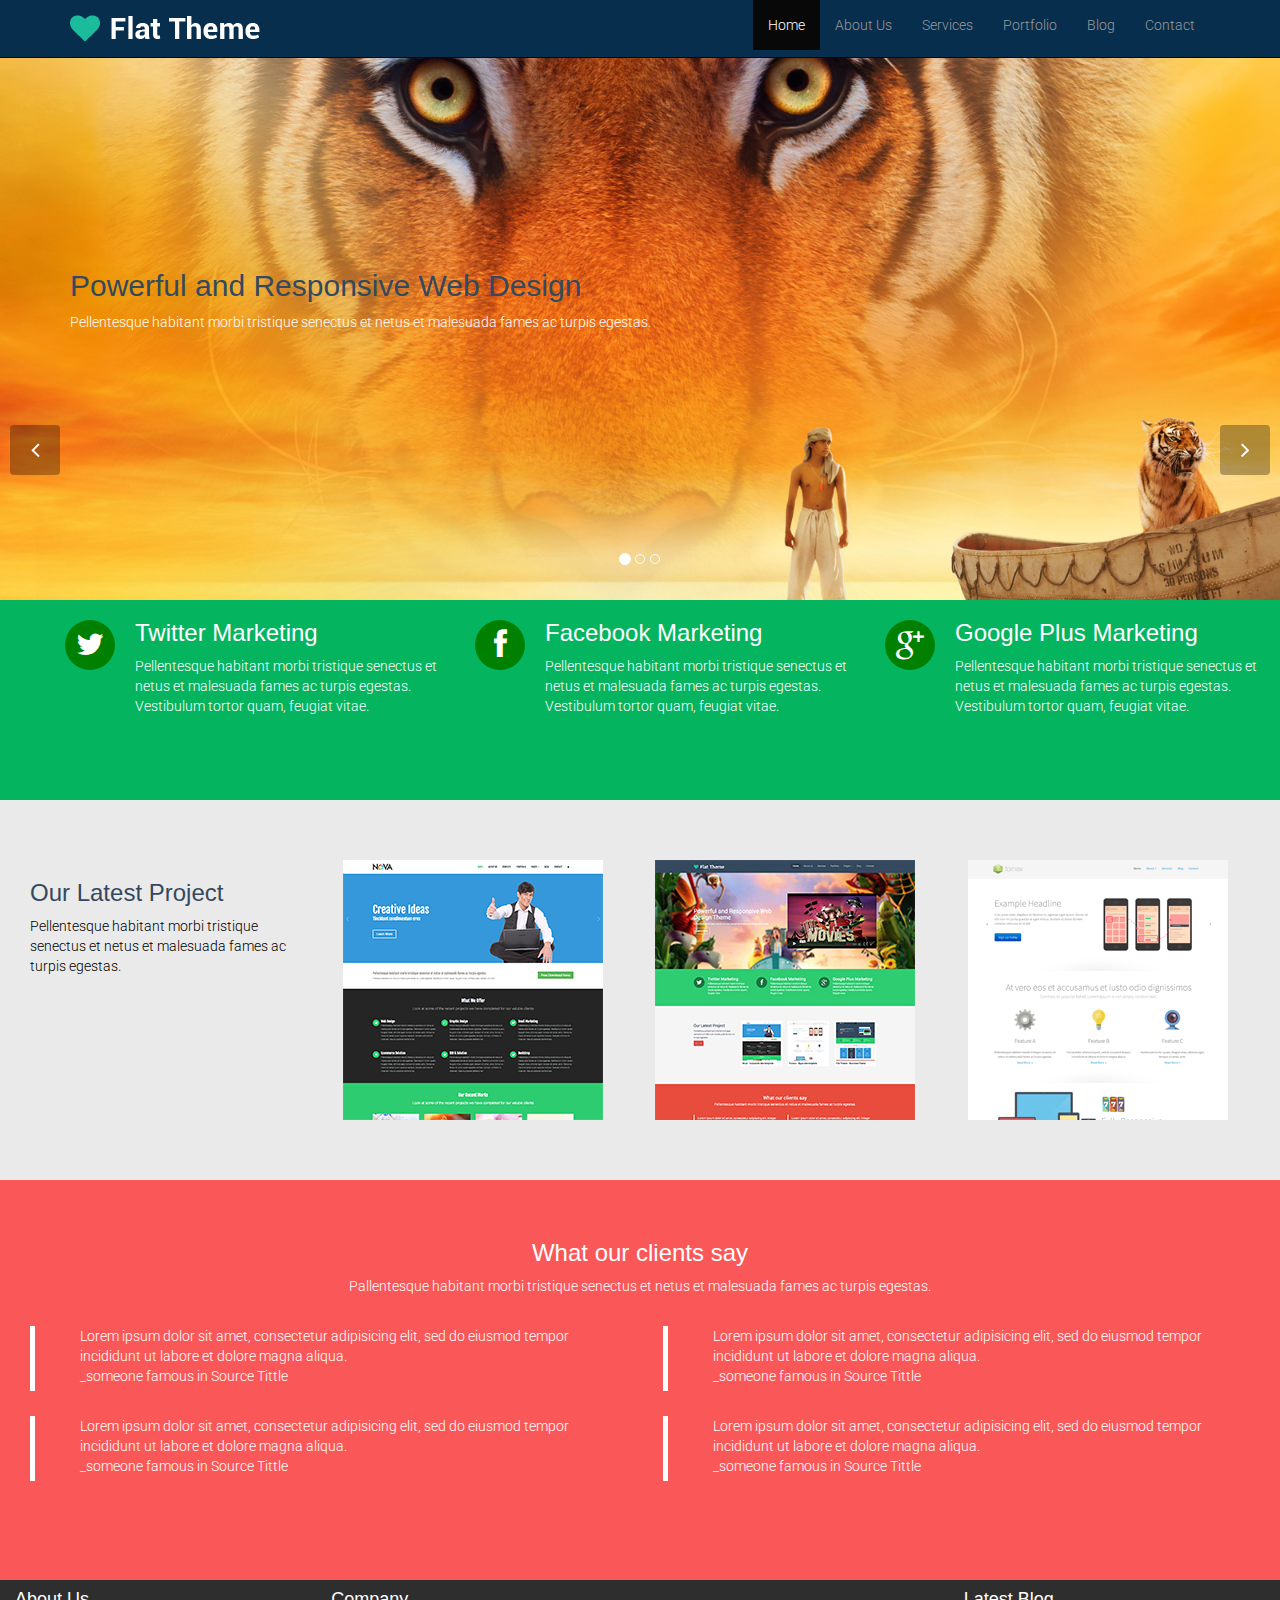
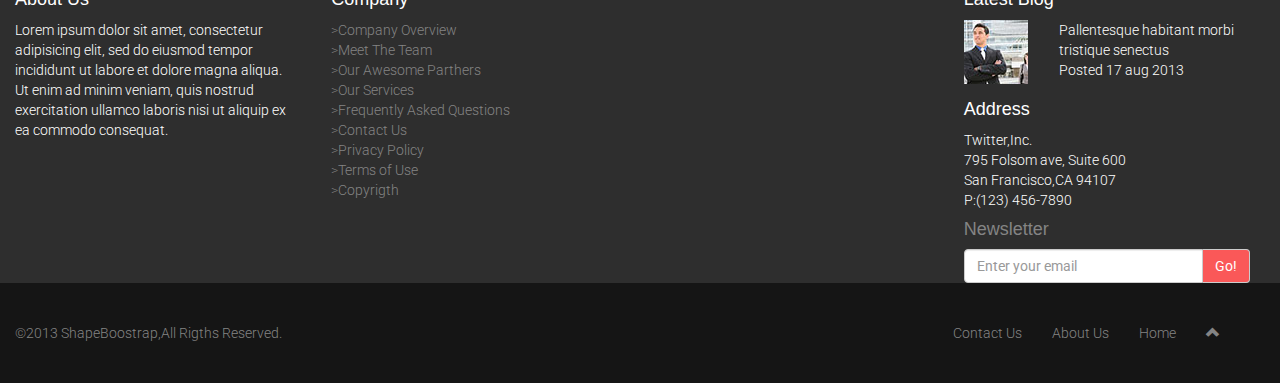
<file: index.html>
<!DOCTYPE html>
<html lang="en">
  <head>
    <meta charset="utf-8">
    <meta name="viewport" content="width=device-width, initial-scale=1.0">
    <meta name="description" content="">
    <meta name="author" content="">
    <title>Home | Flat Theme</title>
    <link href="css/bootstrap.min.css" rel="stylesheet">
    <link href="css/font-awesome.min.css" rel="stylesheet">
    <link href="css/animate.css" rel="stylesheet">
    <link href="css/main.css" rel="stylesheet">
    <!--[if lt IE 9]>
    <script src="js/html5shiv.js"></script>
    <script src="js/respond.min.js"></script>
    <![endif]-->       
    <link rel="shortcut icon" href="images/ico/favicon.ico">
    <link rel="apple-touch-icon-precomposed" sizes="144x144" href="images/ico/apple-touch-icon-144-precomposed.png">
    <link rel="apple-touch-icon-precomposed" sizes="114x114" href="images/ico/apple-touch-icon-114-precomposed.png">
    <link rel="apple-touch-icon-precomposed" sizes="72x72" href="images/ico/apple-touch-icon-72-precomposed.png">
    <link rel="apple-touch-icon-precomposed" href="images/ico/apple-touch-icon-57-precomposed.png">
  </head>
  <body>


<!--menuuuuuuuu-->

    <header class="navbar navbar-inverse navbar-fixed-top wet-asphalt" role="banner">
        <div class="container">
            <div class="navbar-header">
                <button type="button" class="navbar-toggle" data-toggle="collapse" data-target=".navbar-collapse">
                    <span class="sr-only">Toggle navigation</span>
                    <span class="icon-bar"></span>
                    <span class="icon-bar"></span>
                    <span class="icon-bar"></span>
                </button>
                <a class="navbar-brand" href="index.html"><img src="images/logo.png" alt="logo"></a>
            </div>
            <div class="collapse navbar-collapse">
                <ul class="nav navbar-nav navbar-right">
                    <li class="active"><a href="index.html">Home</a></li>
                    <li><a href="about-us.html">About Us</a></li>
                    <li><a href="services.html">Services</a></li>
                    <li><a href="portfolio.html">Portfolio</a></li>
                    <li><a href="blog.html">Blog</a></li> 
                    <li><a href="contact-us.html">Contact</a></li>
                </ul>
            </div>
        </div>
        </header>
     <!--/menuuuuuuuu-->   


 <section id="main-slider" class="no-margin" >

        <div class="carousel slide wet-asphalt">
            <ol class="carousel-indicators">
                <li data-target="#main-slider" data-slide-to="0" class="active"></li>
                <li data-target="#main-slider" data-slide-to="1"></li>
                <li data-target="#main-slider" data-slide-to="2"></li>
            </ol>
            <div class="carousel-inner">
                <div class="item active" style="background-image: url(images/slider/bg1.jpg)">
                    <div class="container">
                        <div class="row">
                            <div class="col-sm-12">
                                <div class="carousel-content centered">
                                    <h2 class="animation animated-item-1">Powerful and Responsive Web Design</h2>
                                    <p class="animation animated-item-2">Pellentesque habitant morbi tristique senectus et netus et malesuada fames ac turpis egestas.</p>
                                </div>
                            </div>
                        </div>
                    </div>
                </div>
                <div class="item" style="background-image: url(images/slider/bg2.jpg)">
                    <div class="container">
                        <div class="row">
                            <div class="col-sm-12">
                                <div class="carousel-content center centered">
                                    <h2 class="boxed animation animated-item-1">Powerful and Responsive Web Design</h2>
                                    <p class="boxed animation animated-item-2">Pellentesque habitant morbi tristique senectus et netus et malesuada fames ac turpis egestas.</p>
                                    <br>
                                    <a class="btn btn-md animation animated-item-3" href="#"></a>
                                </div>
                            </div>
                        </div>
                    </div>
                </div>
                <div class="item" style="background-image: url(images/slider/bg3.jpg)">
                    <div class="container">
                        <div class="row">
                            <div class="col-sm-6">
                                <div class="carousel-content centered">
                                    <h2 class="animation animated-item-1">Powerful and Responsive Web Design Theme</h2>
                                    <p class="animation animated-item-2">Pellentesque habitant morbi tristique senectus et netus et malesuada fames</p>
                                    <a class="btn btn-md animation animated-item-3" href="#"></a>
                                </div>
                            </div>
                            <div class="col-sm-6 hidden-xs animation animated-item-4">
                                <div class="centered">
                                    <div class="embed-container">
                                        <iframe src="//player.vimeo.com/video/69421653?title=0&amp;byline=0&amp;portrait=0&amp;color=a22c2f" frameborder="0" webkitallowfullscreen mozallowfullscreen allowfullscreen></iframe>
                                    </div>
                                </div>
                            </div>
                        </div>
                    </div>
                </div>
            </div>
        </div>
        <a class="prev hidden-xs" href="#main-slider" data-slide="prev">
            <i class="icon-angle-left"></i>
        </a>
        <a class="next hidden-xs" href="#main-slider" data-slide="next">
            <i class="icon-angle-right"></i>
        </a>
    </section>


<!--redes sociales-->
   
    <section id="redes" class="sociales">
        <div class="container-redes">
            <div class="row">
                <div class="col-md-4 col-sm-6">
                    <div class="media">
                        <div class="pull-left">
                            <i class="icon-twitter icon-md"></i>
                        </div>
                        <div class="media-body">
                            <h3 >Twitter Marketing</h3>
                            <p>Pellentesque habitant morbi tristique senectus et netus et malesuada fames ac turpis egestas. Vestibulum tortor quam, feugiat vitae.</p>
                        </div>
                    </div>
                </div><!--/.col-md-4-->
                <div class="col-md-4 col-sm-6">
                    <div class="media">
                        <div class="pull-left">
                            <i class="icon-facebook icon-md"></i>
                        </div>
                        <div class="media-body">
                            <h3 >Facebook Marketing</h3>
                            <p>Pellentesque habitant morbi tristique senectus et netus et malesuada fames ac turpis egestas. Vestibulum tortor quam, feugiat vitae.</p>
                        </div>
                    </div>
                </div><!--/.col-md-4-->
                <div class="col-md-4 col-sm-6">
                    <div class="media">
                        <div class="pull-left">
                            <i class="icon-google-plus icon-md"></i>
                        </div>
                        <div class="media-body">
                            <h3 >Google Plus Marketing</h3>
                            <p>Pellentesque habitant morbi tristique senectus et netus et malesuada fames ac turpis egestas. Vestibulum tortor quam, feugiat vitae.</p>
                        </div>
                    </div>
                </div>
            </div>
        </div>
    </section>
    <!--FIN DE REDES SOCIALES-->
<section id="our-latest">
        <div class="container-latest"><br>
            <br>
            <br>
            <div class="row">
                <div class="col-md-12">
                    <div class="col-md-3">
                        <h3>Our Latest Project</h3>
                        <p class="txtwhite">Pellentesque habitant morbi tristique senectus et netus et malesuada fames ac turpis egestas.</p>
                    </div>
                    <div class="col-md-3">
                        <img src="images/portfolio/recent/item1.png" alt="">
                    </div>
                    <div class="col-md-3">
                        <img src="images/portfolio/recent/item2.png" alt="">
                    </div>
                    <div class="col-md-3">
                        <img src="images/portfolio/recent/item3.png" alt="">
                    </div>
                </div>
            </div>
        </div>

</section>



    <!--aqui empieza clients say-->

    <div class="container_clients">
    <br>
    <br>
        <h3 class="centrado">What our clients say</h3>
        <p class="centrado">Pallentesque habitant morbi tristique senectus et netus et malesuada fames ac turpis egestas.</p>
        <br>
        <div class="row">
        <div class="col-xs-12">
            <div class="col-xs-6">
                <div class="col-xs-1">
                    <div class="linea"></div>
                </div>
                <div class="col-xs-11">
                    <p>Lorem ipsum dolor sit amet, consectetur adipisicing elit, sed do eiusmod
                    tempor incididunt ut labore et dolore magna aliqua.<br>_someone famous in Source Tittle</p>
                </div>    
            </div>
            <div class="col-xs-6">
                <div class="col-xs-1">
                    <div class="linea"></div>
                </div>
                <div class="col-xs-11">
                    <p>Lorem ipsum dolor sit amet, consectetur adipisicing elit, sed do eiusmod
                    tempor incididunt ut labore et dolore magna aliqua.<br>_someone famous in Source Tittle</p>
                </div>    
            </div>
        </div>
        </div>
        <br>
        <div class="row">
        <div class="col-xs-12">
            <div class="col-xs-6">
                <div class="col-xs-1">
                    <div class="linea"></div>
                </div>
                <div class="col-xs-11">
                    <p>Lorem ipsum dolor sit amet, consectetur adipisicing elit, sed do eiusmod
                    tempor incididunt ut labore et dolore magna aliqua.<br>_someone famous in Source Tittle</p>
                </div>    
            </div>
            <div class="col-xs-6">
                <div class="col-xs-1">
                    <div class="linea"></div>
                </div>
                <div class="col-xs-11">
                    <p>Lorem ipsum dolor sit amet, consectetur adipisicing elit, sed do eiusmod
                    tempor incididunt ut labore et dolore magna aliqua.<br>_someone famous in Source Tittle</p>
                </div>    
            </div>
        </div>
    </div>
    </div>
    <!--fooooooooter-->
    
    <div class="container_company">
        <div class="row">
            <div class="col-xs-12">
                <div class="col-sm-3">
                    <h4 style="color:white;">About Us</h4>
                    <p>Lorem ipsum dolor sit amet, consectetur adipisicing elit, sed do eiusmod
                    tempor incididunt ut labore et dolore magna aliqua.<br> Ut enim ad minim veniam,
                    quis nostrud exercitation ullamco laboris nisi ut aliquip ex ea commodo
                    consequat.</p>
                </div>
                <div class="col-sm-3 col-sm-6">
                    <h4 style="color:white;">Company</h4>
                    <ul class="company">
                       <li>>Company Overview</li>
                       <li>>Meet The Team</li>
                       <li>>Our Awesome Parthers</li>
                       <li>>Our Services</li>
                       <li>>Frequently Asked Questions</li>
                       <li>>Contact Us</li>
                       <li>>Privacy Policy</li>
                       <li>>Terms of Use</li>
                       <li>>Copyrigth</li>
                    </ul>
                </div>
                <div class="col-sm-3">
                    <h4 style="color:white;">Latest Blog</h4>
                    <div class="col-xs-4"style="padding:0;">
                        <img class="blog" src="images/blog/thumb1.jpg"/>
                    </div>
                    <div class="col-xs-8"style="padding:0;">
                        <p>Pallentesque habitant morbi tristique senectus <br>Posted 17 aug 2013</p>
                    </div>
                </div>
                <div class="col-sm-3">
                    <h4 style="color:white;">Address</h4>
                    <p>Twitter,Inc.<br>795 Folsom ave, Suite 600<br>San Francisco,CA 94107<br>P:(123) 456-7890</p>
                    <h4>Newsletter</h4>
                    <div class="input-group">
                        <input type="text" class="form-control" placeholder="Enter your email" aria-describedby="basic-addon2">
                        <span class="input-group-addon" id="basic-addon2" style="background:#FA5858;color:white;">Go!</span>
                    </div>
                </div>
            </div>
        </div>
    </div>
    <div class="footer">
        <div class="row">
            <div class="col-xs-12">
            <br>
            <br>
                <div class="col-xs-6">
                    ©2013 ShapeBoostrap,All Rigths Reserved.
                </div>
                <div class="col-xs-6">
                    <ul class="list">
                        <li><a href="#main-slider"><i class="glyphicon glyphicon-chevron-up" style="color:#848484;"></i></a></li>
                        <li>Home</li>
                        <li>About Us</li>
                        <li>Contact Us</li>
                    </ul>
                </div>
            </div>
        </div>
    </div>    

     <!--/fooooooooooooooooooooooooooooooooooooooooooooooooooooooooooooter-->

    <script src="js/jquery.js"></script>

    <script src="js/bootstrap.min.js"></script>
    <script src="js/main.js"></script>
    <!-- Inserte código aqui -->




  </body>
  
</html>
</file>
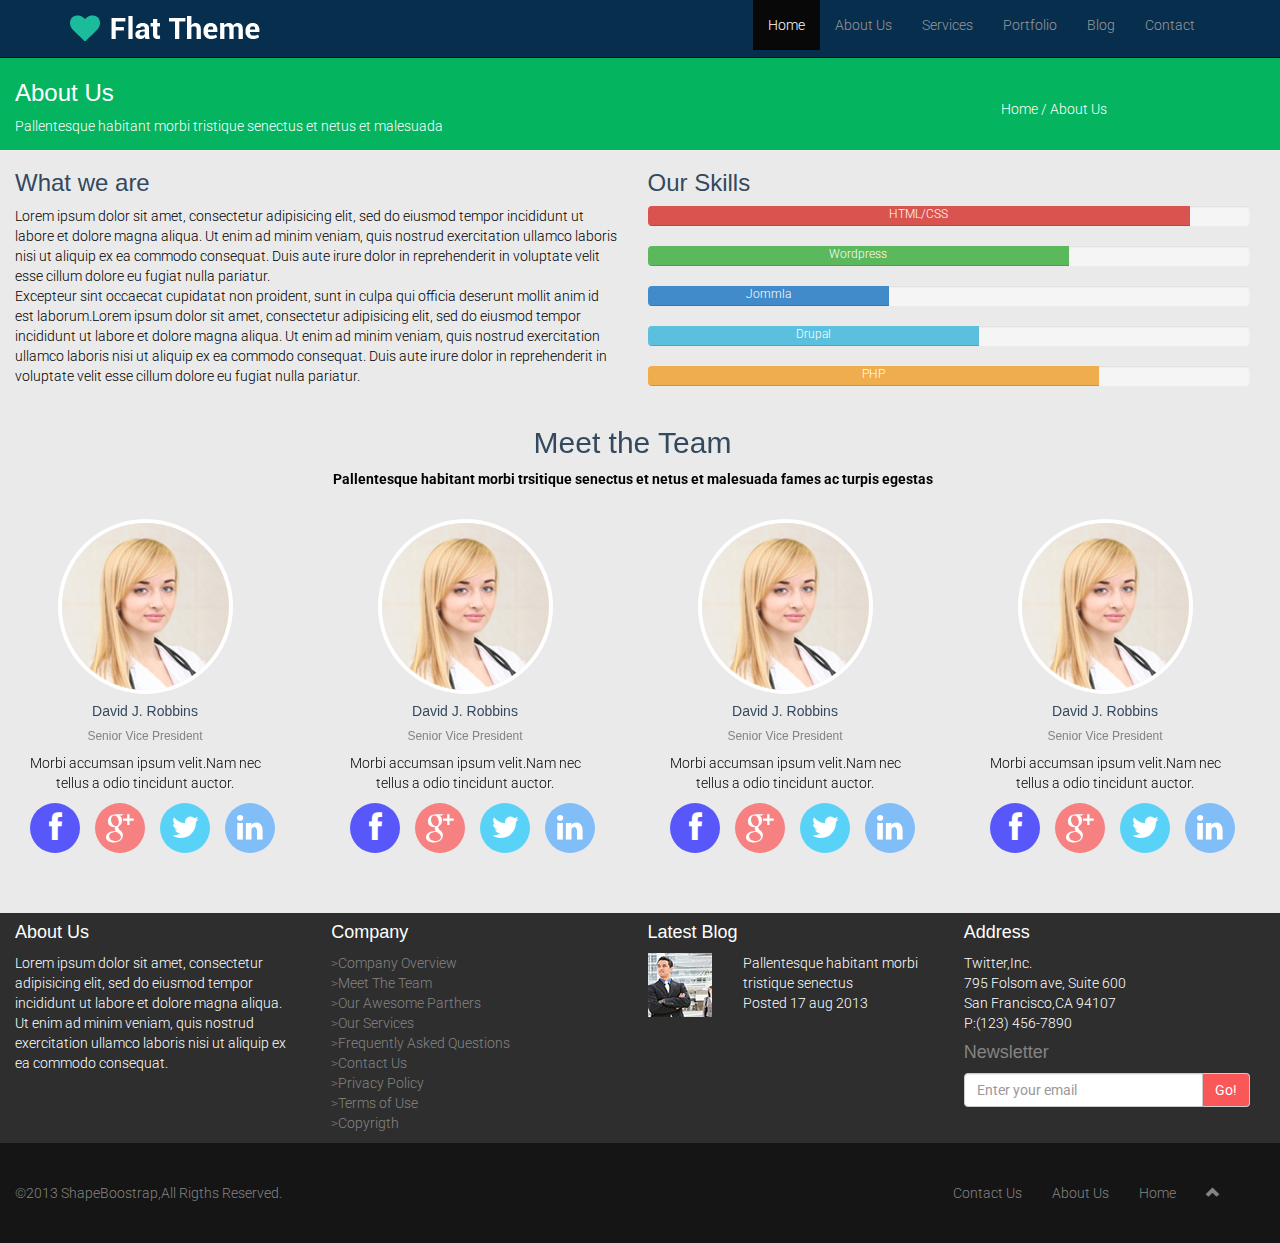
<file: about-us.html>
<!DOCTYPE html>
<html lang="en">
<head>
    <meta charset="utf-8">
    <meta name="viewport" content="width=device-width, initial-scale=1.0">
    <meta name="description" content="">
    <meta name="author" content="">
    <title>About Us | Flat Theme</title>
    <link href="css/bootstrap.min.css" rel="stylesheet">
    <link href="css/font-awesome.min.css" rel="stylesheet">
    <link href="css/animate.css" rel="stylesheet">
    <link href="css/main.css" rel="stylesheet">
    <!--[if lt IE 9]>
    <script src="js/html5shiv.js"></script>
    <script src="js/respond.min.js"></script>
    <![endif]-->       
    <link rel="shortcut icon" href="images/ico/favicon.ico">
    <link rel="apple-touch-icon-precomposed" sizes="144x144" href="images/ico/apple-touch-icon-144-precomposed.png">
    <link rel="apple-touch-icon-precomposed" sizes="114x114" href="images/ico/apple-touch-icon-114-precomposed.png">
    <link rel="apple-touch-icon-precomposed" sizes="72x72" href="images/ico/apple-touch-icon-72-precomposed.png">
    <link rel="apple-touch-icon-precomposed" href="images/ico/apple-touch-icon-57-precomposed.png">
</head><!--/head-->
<body>




      <header class="navbar navbar-inverse navbar-fixed-top wet-asphalt" role="banner">
        <div class="container">
            <div class="navbar-header">
                <button type="button" class="navbar-toggle" data-toggle="collapse" data-target=".navbar-collapse">
                    <span class="sr-only">Toggle navigation</span>
                    <span class="icon-bar"></span>
                    <span class="icon-bar"></span>
                    <span class="icon-bar"></span>
                </button>
                <a class="navbar-brand" href="index.html"><img src="images/logo.png" alt="logo"></a>
            </div>
            <div class="collapse navbar-collapse">
                <ul class="nav navbar-nav navbar-right">
                    <li class="active"><a href="index.html">Home</a></li>
                    <li><a href="about-us.html">About Us</a></li>
                    <li><a href="services.html">Services</a></li>
                    <li><a href="portfolio.html">Portfolio</a></li>
                    <li class="dropdown">
                    <li><a href="blog.html">Blog</a></li> 
                    <li><a href="contact-us.html">Contact</a></li>
                </ul>
            </div>
        </div>
</header>

        <!--/header-->
    <!-- Inserte código aqui -->


    <div class="container_about">
        <br>
        <br>
       <div class="row">
            <div class="col-xs-12">
            <br>
                <div class="col-xs-8">
                    <h3>About Us</h3>
                    <p style="margin:0;">Pallentesque habitant morbi tristique senectus et netus et malesuada</p>
                </div>
                <div class="col-xs-4" id="padre">
                    <div id="hijo">Home / About Us</div>
                </div>
            </div>
        </div>
    </div> 
    <div class="container_progress">
        <div class="row">
            <div class="col-xs-12">
                <div class="col-xs-6">
                    <h3>What we are</h3>
                    <p style="color:black;margin:0;">Lorem ipsum dolor sit amet, consectetur adipisicing elit, sed do eiusmod
                    tempor incididunt ut labore et dolore magna aliqua. Ut enim ad minim veniam,
                    quis nostrud exercitation ullamco laboris nisi ut aliquip ex ea commodo
                    consequat. Duis aute irure dolor in reprehenderit in voluptate velit esse
                    cillum dolore eu fugiat nulla pariatur. <br>Excepteur sint occaecat cupidatat non
                    proident, sunt in culpa qui officia deserunt mollit anim id est laborum.Lorem ipsum dolor sit amet, consectetur adipisicing elit, sed do eiusmod
                    tempor incididunt ut labore et dolore magna aliqua. Ut enim ad minim veniam,
                    quis nostrud exercitation ullamco laboris nisi ut aliquip ex ea commodo
                    consequat. Duis aute irure dolor in reprehenderit in voluptate velit esse
                    cillum dolore eu fugiat nulla pariatur.</p>
                </div>
                <div class="col-xs-6">
                    <h3>Our Skills</h3>
                    <div class="progress">
                        <div class="progress-bar progress-bar-danger" role="progressbar" aria-valuenow="90" aria-valuemin="0" aria-valuemax="100" style="width: 90%">HTML/CSS
                            <span class="sr-only">90% Complete (danger)</span>
                        </div>
                    </div>
                    <div class="progress">
                        <div class="progress-bar progress-bar-success" role="progressbar" aria-valuenow="70" aria-valuemin="0" aria-valuemax="100" style="width: 70%">Wordpress
                            <span class="sr-only">70% Complete (success)</span>
                        </div>
                    </div>
                    <div class="progress">
                        <div class="progress-bar" role="progressbar" aria-valuenow="40" aria-valuemin="0" aria-valuemax="100" style="width: 40%;">Jommla
                            <span class="sr-only">40% Complete</span>
                        </div>
                    </div>
                    <div class="progress">
                        <div class="progress-bar progress-bar-info" role="progressbar" aria-valuenow="55" aria-valuemin="0" aria-valuemax="100" style="width: 55%">Drupal
                            <span class="sr-only">55% Complete</span>
                        </div>
                    </div>
                    <div class="progress">
                        <div class="progress-bar progress-bar-warning" role="progressbar" aria-valuenow="75" aria-valuemin="0" aria-valuemax="100" style="width: 75%">PHP
                            <span class="sr-only">60% Complete (warning)</span>
                        </div>
                    </div>
                </div>
            </div>
        </div>
    </div> 

    <div class="container_team">
        <div class="row">
            <div class="col-xs-12 text-center">
                <h2>Meet the Team</h2>
                <p style="color:black;"><strong>Pallentesque habitant morbi trsitique senectus et netus et malesuada fames ac turpis egestas</strong></p>
                <br>
            </div>
            <div class="row">
                <div class="col-xs-12">
                    <div class="col-xs-3 text-center">
                        <img class="image_team" src="images/team-member.jpg"/>
                        <h5>David J. Robbins</h5>
                        <h6 style="color:#848484;">Senior Vice President</h6>
                        <p style="color:black;">Morbi accumsan ipsum velit.Nam nec<br>tellus a odio tincidunt auctor.</p>
                        <div class="col-xs-12">
                        <div class="col-xs-3 text-center">
                            <i class="icon-facebook icon-md"></i>
                        </div>
                        <div class="col-xs-3 text-center">
                            <i class="icon-google-plus icon-md" style="background:#F78181;"></i>
                        </div>
                        <div class="col-xs-3 text-center">
                            <i class="icon-twitter icon-md" style="background:#58D3F7;"></i>
                        </div>
                        <div class="col-xs-3 text-center">
                            <i class="icon-linkedin icon-md" style="background:#81BEF7;"></i>
                        </div>
                        </div>
                    </div>
                     <div class="col-xs-3 text-center">
                        <img class="image_team" src="images/team-member.jpg"/>
                        <h5>David J. Robbins</h5>
                        <h6 style="color:#848484;">Senior Vice President</h6>
                        <p style="color:black;">Morbi accumsan ipsum velit.Nam nec<br>tellus a odio tincidunt auctor.</p>
                        <div class="col-xs-12">
                        <div class="col-xs-3 text-center">
                            <i class="icon-facebook icon-md"></i>
                        </div>
                        <div class="col-xs-3 text-center">
                            <i class="icon-google-plus icon-md" style="background:#F78181;"></i>
                        </div>
                        <div class="col-xs-3 text-center">
                            <i class="icon-twitter icon-md" style="background:#58D3F7;"></i>
                        </div>
                        <div class="col-xs-3 text-center">
                            <i class="icon-linkedin icon-md" style="background:#81BEF7;"></i>
                        </div>
                        </div>
                    </div>
                    <div class="col-xs-3 text-center">
                        <img class="image_team" src="images/team-member.jpg"/>
                        <h5>David J. Robbins</h5>
                        <h6 style="color:#848484;">Senior Vice President</h6>
                        <p style="color:black;">Morbi accumsan ipsum velit.Nam nec<br>tellus a odio tincidunt auctor.</p>
                        <div class="col-xs-12">
                        <div class="col-xs-3 text-center">
                            <i class="icon-facebook icon-md"></i>
                        </div>
                        <div class="col-xs-3 text-center">
                            <i class="icon-google-plus icon-md" style="background:#F78181;"></i>
                        </div>
                        <div class="col-xs-3 text-center">
                            <i class="icon-twitter icon-md" style="background:#58D3F7;"></i>
                        </div>
                        <div class="col-xs-3 text-center">
                            <i class="icon-linkedin icon-md" style="background:#81BEF7;"></i>
                        </div>
                        </div>
                    </div>
                    <div class="col-xs-3 text-center">
                        <img class="image_team" src="images/team-member.jpg"/>
                        <h5>David J. Robbins</h5>
                        <h6 style="color:#848484;">Senior Vice President</h6>
                        <p style="color:black;">Morbi accumsan ipsum velit.Nam nec<br>tellus a odio tincidunt auctor.</p>
                        <div class="col-xs-12">
                        <div class="col-xs-3 text-center">
                            <i class="icon-facebook icon-md"></i>
                        </div>
                        <div class="col-xs-3 text-center">
                            <i class="icon-google-plus icon-md" style="background:#F78181;"></i>
                        </div>
                        <div class="col-xs-3 text-center">
                            <i class="icon-twitter icon-md" style="background:#58D3F7;"></i>
                        </div>
                        <div class="col-xs-3 text-center">
                            <i class="icon-linkedin icon-md" style="background:#81BEF7;"></i>
                        </div>
                        </div>
                    </div>
                </div>
            </div>
            <br>
            <br>
            <br>
        </div>
    </div> 
    
    <div class="container_company">
        <div class="row">
            <div class="col-xs-12">
                <div class="col-xs-3">
                    <h4 style="color:white;">About Us</h4>
                    <p>Lorem ipsum dolor sit amet, consectetur adipisicing elit, sed do eiusmod
                    tempor incididunt ut labore et dolore magna aliqua.<br> Ut enim ad minim veniam,
                    quis nostrud exercitation ullamco laboris nisi ut aliquip ex ea commodo
                    consequat.</p>
                </div>
                <div class="col-xs-3">
                    <h4 style="color:white;">Company</h4>
                    <ul class="company">
                       <li>>Company Overview</li>
                       <li>>Meet The Team</li>
                       <li>>Our Awesome Parthers</li>
                       <li>>Our Services</li>
                       <li>>Frequently Asked Questions</li>
                       <li>>Contact Us</li>
                       <li>>Privacy Policy</li>
                       <li>>Terms of Use</li>
                       <li>>Copyrigth</li>
                    </ul>
                </div>
                <div class="col-xs-3">
                    <h4 style="color:white;">Latest Blog</h4>
                    <div class="col-xs-4"style="padding:0;">
                        <img class="blog" src="images/blog/thumb1.jpg"/>
                    </div>
                    <div class="col-xs-8"style="padding:0;">
                        <p>Pallentesque habitant morbi tristique senectus <br>Posted 17 aug 2013</p>
                    </div>
                </div>
                <div class="col-xs-3">
                    <h4 style="color:white;">Address</h4>
                    <p>Twitter,Inc.<br>795 Folsom ave, Suite 600<br>San Francisco,CA 94107<br>P:(123) 456-7890</p>
                    <h4>Newsletter</h4>
                    <div class="input-group">
                        <input type="text" class="form-control" placeholder="Enter your email" aria-describedby="basic-addon2">
                        <span class="input-group-addon" id="basic-addon2" style="background:#FA5858;color:white;">Go!</span>
                    </div>
                </div>
            </div>
        </div>
    </div>
    <div class="footer">
        <div class="row">
            <div class="col-xs-12">
            <br>
            <br>
                <div class="col-xs-6">
                    ©2013 ShapeBoostrap,All Rigths Reserved.
                </div>
                <div class="col-xs-6">
                    <ul class="list">
                        <li><a href="#inicio"><i class="glyphicon glyphicon-chevron-up" style="color:#848484;"></i></a></li>
                        <li>Home</li>
                        <li>About Us</li>
                        <li>Contact Us</li>
                    </ul>
                </div>
            </div>
        </div>
    </div>     

    <script src="js/jquery.js"></script>
    <script src="js/bootstrap.min.js"></script>
    <script src="js/main.js"></script>
</body>
</html>
</file>
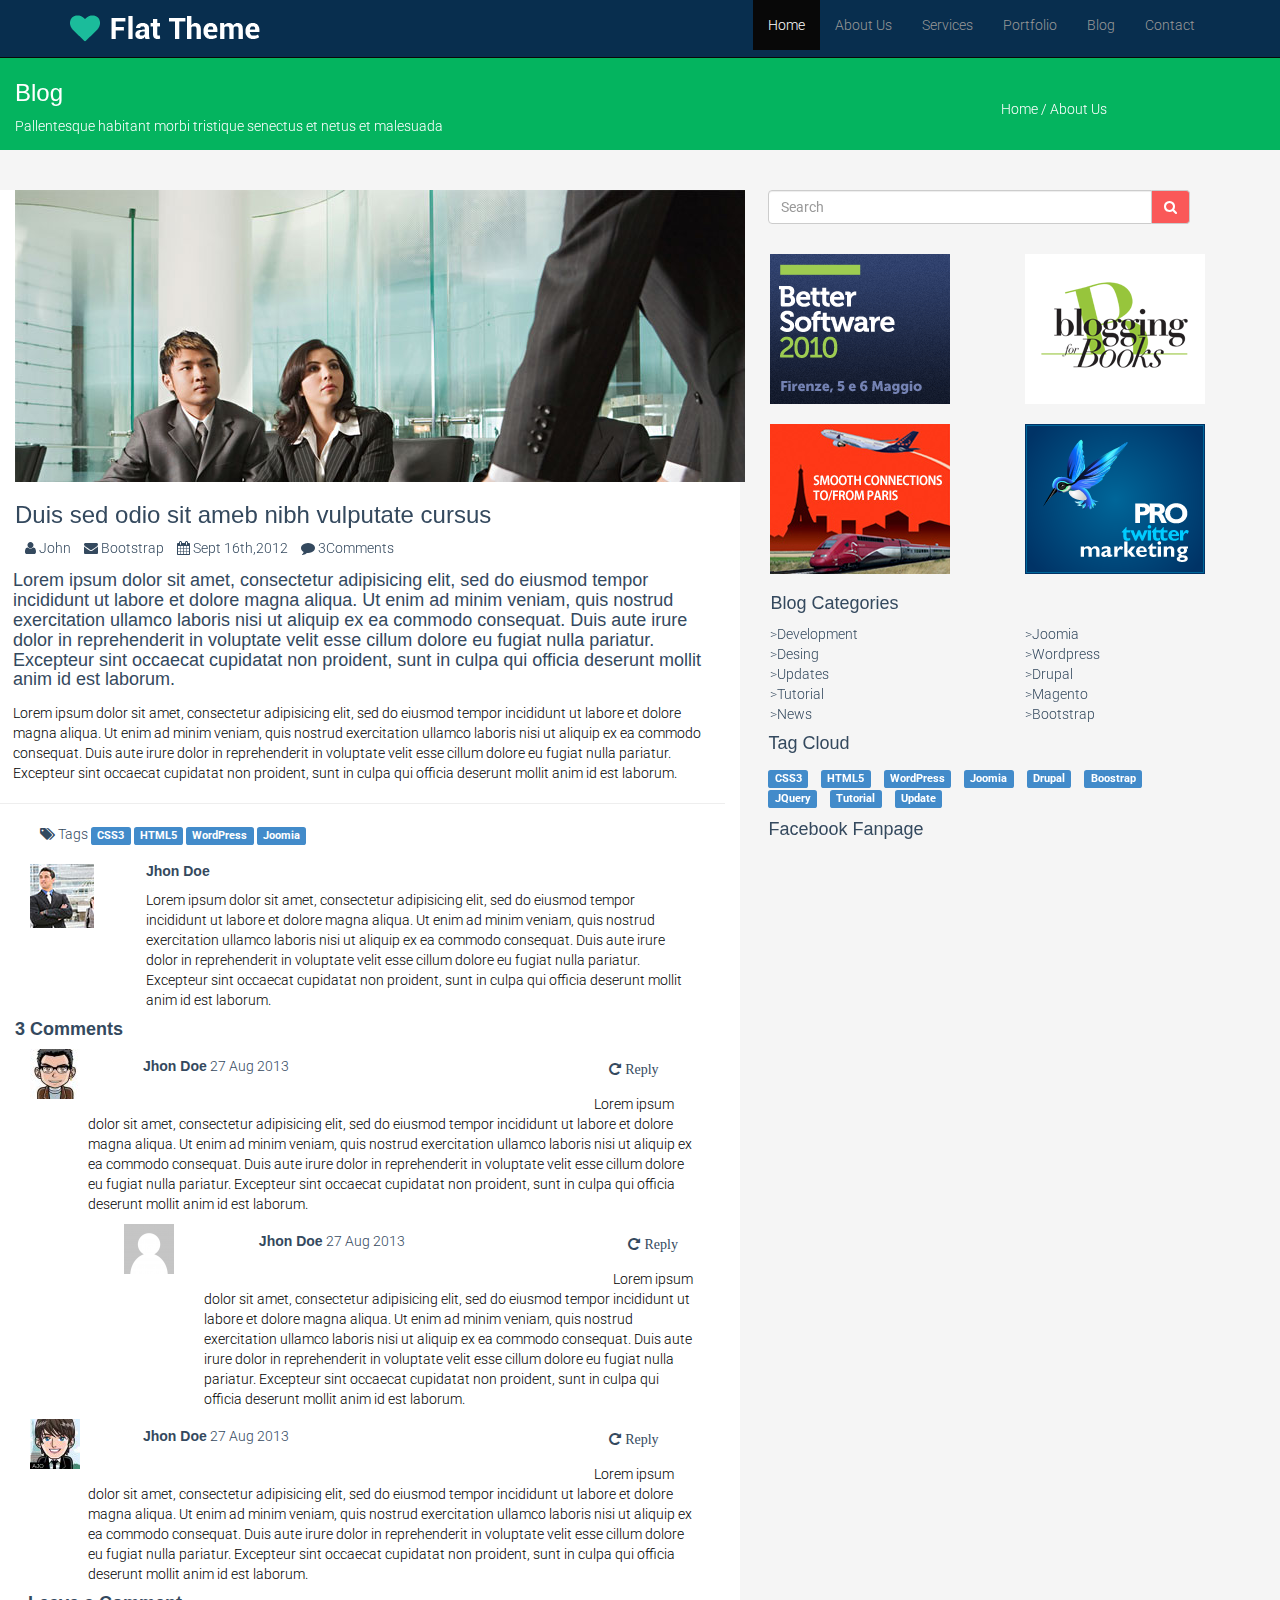
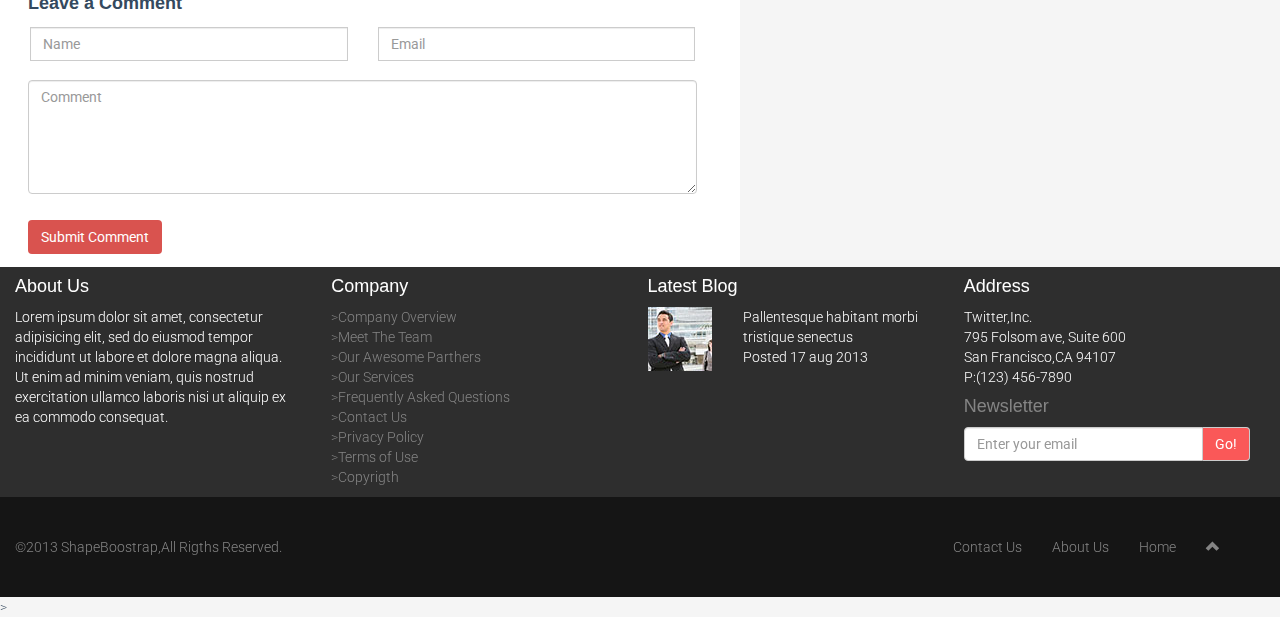
<file: blog-item.html>
<!DOCTYPE html>
<html lang="en">
<head>
    <meta charset="utf-8">
    <meta name="viewport" content="width=device-width, initial-scale=1.0">
    <meta name="description" content="">
    <meta name="author" content="">
    <title>Blog Item | Flat Theme</title>
    <link href="css/bootstrap.min.css" rel="stylesheet">
    <link href="css/font-awesome.min.css" rel="stylesheet">
    <link href="css/animate.css" rel="stylesheet">
    <link href="css/main.css" rel="stylesheet">
    <!--[if lt IE 9]>
    <script src="js/html5shiv.js"></script>
    <script src="js/respond.min.js"></script>
    <![endif]-->       
    <link rel="shortcut icon" href="images/ico/favicon.ico">
    <link rel="apple-touch-icon-precomposed" sizes="144x144" href="images/ico/apple-touch-icon-144-precomposed.png">
    <link rel="apple-touch-icon-precomposed" sizes="114x114" href="images/ico/apple-touch-icon-114-precomposed.png">
    <link rel="apple-touch-icon-precomposed" sizes="72x72" href="images/ico/apple-touch-icon-72-precomposed.png">
    <link rel="apple-touch-icon-precomposed" href="images/ico/apple-touch-icon-57-precomposed.png">
</head><!--/head-->
<body>
    <!-- Inserte código aqui -->
    <header class="navbar navbar-inverse navbar-fixed-top wet-asphalt" role="banner">
        <div class="container">
            <div class="navbar-header">
                <button type="button" class="navbar-toggle" data-toggle="collapse" data-target=".navbar-collapse">
                    <span class="sr-only">Toggle navigation</span>
                    <span class="icon-bar"></span>
                    <span class="icon-bar"></span>
                    <span class="icon-bar"></span>
                </button>
                <a class="navbar-brand" href="index.html"><img src="images/logo.png" alt="logo"></a>
            </div>
            <div class="collapse navbar-collapse">
                <ul class="nav navbar-nav navbar-right">
                    <li class="active"><a href="index.html">Home</a></li>
                    <li><a href="about-us.html">About Us</a></li>
                    <li><a href="services.html">Services</a></li>
                    <li><a href="portfolio.html">Portfolio</a></li>
                    <li class="dropdown">
                    <li><a href="blog.html">Blog</a></li> 
                    <li><a href="contact-us.html">Contact</a></li>
                </ul>
            </div>
        </div>
    </header>

        <!--/header-->
        <div class="container_blog">
        <br>
        <br>
            <div class="row">
                <div class="col-xs-12">
                <br>
                    <div class="col-xs-8">
                        <h3>Blog</h3>
                        <p style="margin:0;">Pallentesque habitant morbi tristique senectus et netus et malesuada</p>
                    </div>
                    <div class="col-xs-4" id="padre">
                        <div id="hijo">Home / About Us</div>
                    </div>
                </div>
            </div>
        </div>

        <div class="container_pagination">
        <br>
        <br>
            <div class="row">
                <div class="col-xs-7" style="background:white;">
                    <div class="col-xs-12" id="unico">
                        <img class="img_blog" src="images/blog/blog2.jpg"/>
                        <h3>Duis sed odio sit ameb nibh vulputate cursus</h3>
                        <ul class="list-nav">
                            <li><i class="icon-user"></i> John</li>
                            <li><i class="icon-envelope"></i> Bootstrap</li>
                            <li><i class="icon-calendar"></i> Sept 16th,2012</li>
                            <li><i class="icon-comment"></i> 3Comments</li>
                        </ul>
                    </div>
                    <h4  style="margin:13px;">Lorem ipsum dolor sit amet, consectetur adipisicing elit, sed do eiusmod
                    tempor incididunt ut labore et dolore magna aliqua. Ut enim ad minim veniam,
                    quis nostrud exercitation ullamco laboris nisi ut aliquip ex ea commodo
                    consequat. Duis aute irure dolor in reprehenderit in voluptate velit esse
                    cillum dolore eu fugiat nulla pariatur. Excepteur sint occaecat cupidatat non
                    proident, sunt in culpa qui officia deserunt mollit anim id est laborum.</h4>
                    <p style="color:black;margin:13px;">Lorem ipsum dolor sit amet, consectetur adipisicing elit, sed do eiusmod
                    tempor incididunt ut labore et dolore magna aliqua. Ut enim ad minim veniam,
                    quis nostrud exercitation ullamco laboris nisi ut aliquip ex ea commodo
                    consequat. Duis aute irure dolor in reprehenderit in voluptate velit esse
                    cillum dolore eu fugiat nulla pariatur. Excepteur sint occaecat cupidatat non
                    proident, sunt in culpa qui officia deserunt mollit anim id est laborum.</p>
                    <hr>
                    <ul class="list_tags">
                        <li><i class="icon-tags"></i></li>
                        <li>Tags</li>
                        <li><span class="label label-primary">CSS3</span></li>
                        <li><span class="label label-primary">HTML5</span></li>
                        <li><span class="label label-primary">WordPress</span></li>
                        <li><span class="label label-primary">Joomia</span></li>
                    </ul>
                    <div class="col-xs-12">
                        <div class="col-xs-2" style="margin-top:10px; margin-bottom:15px;">
                            <img class="john" src="images/blog/thumb1.jpg"/>
                        </div>
                        <div class="col-xs-10">
                            <h5><strong>Jhon Doe</strong></h5>
                            <p style="color:black; margin-left:0;">Lorem ipsum dolor sit amet, consectetur adipisicing elit, sed do eiusmod
                            tempor incididunt ut labore et dolore magna aliqua. Ut enim ad minim veniam,
                            quis nostrud exercitation ullamco laboris nisi ut aliquip ex ea commodo
                            consequat. Duis aute irure dolor in reprehenderit in voluptate velit esse
                            cillum dolore eu fugiat nulla pariatur. Excepteur sint occaecat cupidatat non
                            proident, sunt in culpa qui officia deserunt mollit anim id est laborum.</p>
                        </div>
                    </div>
                    <div class="col-xs-12">
                        <h4><strong>3 Comments</strong></h4>
                    </div>
                    <div class="col-xs-12">
                        <div class="col-xs-1">
                            <img class="avatar" src="images/blog/avatar1.png"/>
                        </div>
                        <div class="col-xs-11">
                            <div class="col-xs-10">
                                <ul class="list-date">
                                    <li><h5><strong>Jhon Doe</strong></h5></li>
                                    <li>27 Aug 2013</li>
                                </ul>
                            </div>
                            <div class="col-xs-2" style="margin-top:10px; margin-bottom:15px;">
                                <i class="icon-repeat">  Reply</i>   
                            </div>
                            <p style="color:black; margin-left:0;">Lorem ipsum dolor sit amet, consectetur adipisicing elit, sed do eiusmod
                            tempor incididunt ut labore et dolore magna aliqua. Ut enim ad minim veniam,
                            quis nostrud exercitation ullamco laboris nisi ut aliquip ex ea commodo
                            consequat. Duis aute irure dolor in reprehenderit in voluptate velit esse
                            cillum dolore eu fugiat nulla pariatur. Excepteur sint occaecat cupidatat non
                            proident, sunt in culpa qui officia deserunt mollit anim id est laborum.</p>
                        </div>
                    </div>
                
                    <div class="col-xs-12">
                    <br>
                        <div class="col-xs-3">
                            <img class="avatar" src="images/blog/avatar3.png" style="float:right;"/>
                        </div>
                        <div class="col-xs-9">
                            <div class="col-xs-10">
                                <ul class="list-date">
                                    <li><h5><strong>Jhon Doe</strong></h5></li>
                                    <li>27 Aug 2013</li>
                                </ul>
                            </div>
                            <div class="col-xs-2" style="margin-top:10px; margin-bottom:15px;">
                                <i class="icon-repeat">  Reply</i>   
                            </div>
                            <p style="color:black; margin-left:0;">Lorem ipsum dolor sit amet, consectetur adipisicing elit, sed do eiusmod
                            tempor incididunt ut labore et dolore magna aliqua. Ut enim ad minim veniam,
                            quis nostrud exercitation ullamco laboris nisi ut aliquip ex ea commodo
                            consequat. Duis aute irure dolor in reprehenderit in voluptate velit esse
                            cillum dolore eu fugiat nulla pariatur. Excepteur sint occaecat cupidatat non
                            proident, sunt in culpa qui officia deserunt mollit anim id est laborum.</p>
                        </div>
                    </div>

                    <div class="col-xs-12">
                        <div class="col-xs-1">
                            <img class="avatar" src="images/blog/avatar2.png"/>
                        </div>
                        <div class="col-xs-11">
                            <div class="col-xs-10">
                                <ul class="list-date">
                                    <li><h5><strong>Jhon Doe</strong></h5></li>
                                    <li>27 Aug 2013</li>
                                </ul>
                            </div>
        
                            <div class="col-xs-2" style="margin-top:10px; margin-bottom:15px;">
                                <i class="icon-repeat">  Reply</i>   
                            </div>
                            <p style="color:black; margin-left:0;">Lorem ipsum dolor sit amet, consectetur adipisicing elit, sed do eiusmod
                            tempor incididunt ut labore et dolore magna aliqua. Ut enim ad minim veniam,
                            quis nostrud exercitation ullamco laboris nisi ut aliquip ex ea commodo
                            consequat. Duis aute irure dolor in reprehenderit in voluptate velit esse
                            cillum dolore eu fugiat nulla pariatur. Excepteur sint occaecat cupidatat non
                            proident, sunt in culpa qui officia deserunt mollit anim id est laborum.</p>
                            
                        </div>
                    </div>
                    
                    <div class="col-xs-12">
                        <h4 style="margin:13px"><strong>Leave a Comment</strong></h4>
                        
                            <div class="col-xs-6">
                                <div class="input-group" style="width:100%;">
                                    <input type="text" class="form-control" placeholder="Name" aria-describedby="basic-addon1">
                                </div>
                            </div>
                            <div class="col-xs-6">
                                <div class="input-group" style="width:100%;">
                                    <input type="text" class="form-control" placeholder="Email" aria-describedby="basic-addon1">
                                </div>
                            </div>
                            <br>
                            <br>

                            <div class="form-group" style="margin:13px;">
                                <textarea class="form-control" placeholder="Comment" rows="5" id="comment"></textarea>
                            </div>
                            <button type="button" class="btn btn-danger" style="margin:13px;">Submit Comment</button>
                    </div>
                </div>


                 <div class="col-xs-5">
                    <div class="input-group" style="margin:0 75px 10px 13px;">
                        <input type="text" class="form-control" placeholder="Search" aria-describedby="basic-addon2">
                        <span class="input-group-addon" id="basic-addon2" style="background:#FA5858;color:white;"><i class="icon-search" style="color:white;"></i></span>
                    </div>
                    <br>
                    <div class="col-xs-6">
                       <img src="images/ads/ad1.png"/>
                    </div>
                    <div class="col-xs-6">
                       <img src="images/ads/ad2.png"/>
                    </div>
                    <div class="col-xs-6" style="margin-top:20px; margin-bottom:20px;">
                        <img src="images/ads/ad3.png"/>
                    </div>
                    <div class="col-xs-6"  style="margin-top:20px; margin-bottom:20px;">
                        <img src="images/ads/ad4.png"/>
                    </div>
                
                    
                    <div class="col-xs-12" style="margin-top:20px;">
                        <h4>Blog Categories</h4>
                    </div>

                    <div class="col-xs-6">
                   
                        <ul class="list-1">
                            <li>>Development</li>
                            <li>>Desing</li>
                            <li>>Updates</li>
                            <li>>Tutorial</li>
                            <li>>News</li>
                        </ul>
                    </div>
                    <div class="col-xs-6">
                        <ul class="list-2">
                            <li>>Joomia</li>
                            <li>>Wordpress</li>
                            <li>>Drupal</li>
                            <li>>Magento</li>
                            <li>>Bootstrap</li>
                        </ul>
                    </div>

                    <h4 style="margin:13px;">Tag Cloud</h4>
                        <ul class="list-labels" style="margin: 0 75px 10px 13px;">
                            <li><span class="label label-primary">CSS3</span></li>
                            <li><span class="label label-primary">HTML5</span></li>
                            <li><span class="label label-primary">WordPress</span></li>
                            <li><span class="label label-primary">Joomia</span></li>
                            <li><span class="label label-primary">Drupal</span></li>
                            <li><span class="label label-primary">Boostrap</span></li>
                            <li><span class="label label-primary">JQuery</span></li>
                            <li><span class="label label-primary">Tutorial</span></li>
                            <li><span class="label label-primary">Update</span></li>
                        </ul>
                    <h4 style="margin:13px;">Facebook Fanpage</h4>


            </div>
        </div> 


    <div class="container_company">
        <div class="row">
            <div class="col-xs-12">
                <div class="col-xs-3">
                    <h4 style="color:white;">About Us</h4>
                    <p>Lorem ipsum dolor sit amet, consectetur adipisicing elit, sed do eiusmod
                    tempor incididunt ut labore et dolore magna aliqua.<br> Ut enim ad minim veniam,
                    quis nostrud exercitation ullamco laboris nisi ut aliquip ex ea commodo
                    consequat.</p>
                </div>
                <div class="col-xs-3">
                    <h4 style="color:white;">Company</h4>
                    <ul class="company">
                       <li>>Company Overview</li>
                       <li>>Meet The Team</li>
                       <li>>Our Awesome Parthers</li>
                       <li>>Our Services</li>
                       <li>>Frequently Asked Questions</li>
                       <li>>Contact Us</li>
                       <li>>Privacy Policy</li>
                       <li>>Terms of Use</li>
                       <li>>Copyrigth</li>
                    </ul>
                </div>
                <div class="col-xs-3">
                    <h4 style="color:white;">Latest Blog</h4>
                    <div class="col-xs-4"style="padding:0;">
                        <img class="blog" src="images/blog/thumb1.jpg"/>
                    </div>
                    <div class="col-xs-8"style="padding:0;">
                        <p>Pallentesque habitant morbi tristique senectus <br>Posted 17 aug 2013</p>
                    </div>
                </div>
                <div class="col-xs-3">
                    <h4 style="color:white;">Address</h4>
                    <p>Twitter,Inc.<br>795 Folsom ave, Suite 600<br>San Francisco,CA 94107<br>P:(123) 456-7890</p>
                    <h4>Newsletter</h4>
                    <div class="input-group">
                        <input type="text" class="form-control" placeholder="Enter your email" aria-describedby="basic-addon2">
                        <span class="input-group-addon" id="basic-addon2" style="background:#FA5858;color:white;">Go!</span>
                    </div>
                </div>
            </div>
        </div>
    </div>
    <div class="footer">
        <div class="row">
            <div class="col-xs-12">
            <br>
            <br>
                <div class="col-xs-6">
                    ©2013 ShapeBoostrap,All Rigths Reserved.
                </div>
                <div class="col-xs-6">
                    <ul class="list">
                        <li><a href="#inicio"><i class="glyphicon glyphicon-chevron-up" style="color:#848484;"></i></a></li>
                        <li>Home</li>
                        <li>About Us</li>
                        <li>Contact Us</li>
                    </ul>
                </div>
            </div>
        </div>
    </div>     
                   

    <script src="js/jquery.js"></script>
    <script src="js/bootstrap.min.js"></script>
    <script src="js/main.js"></script>
</body>
</html>>
</file>
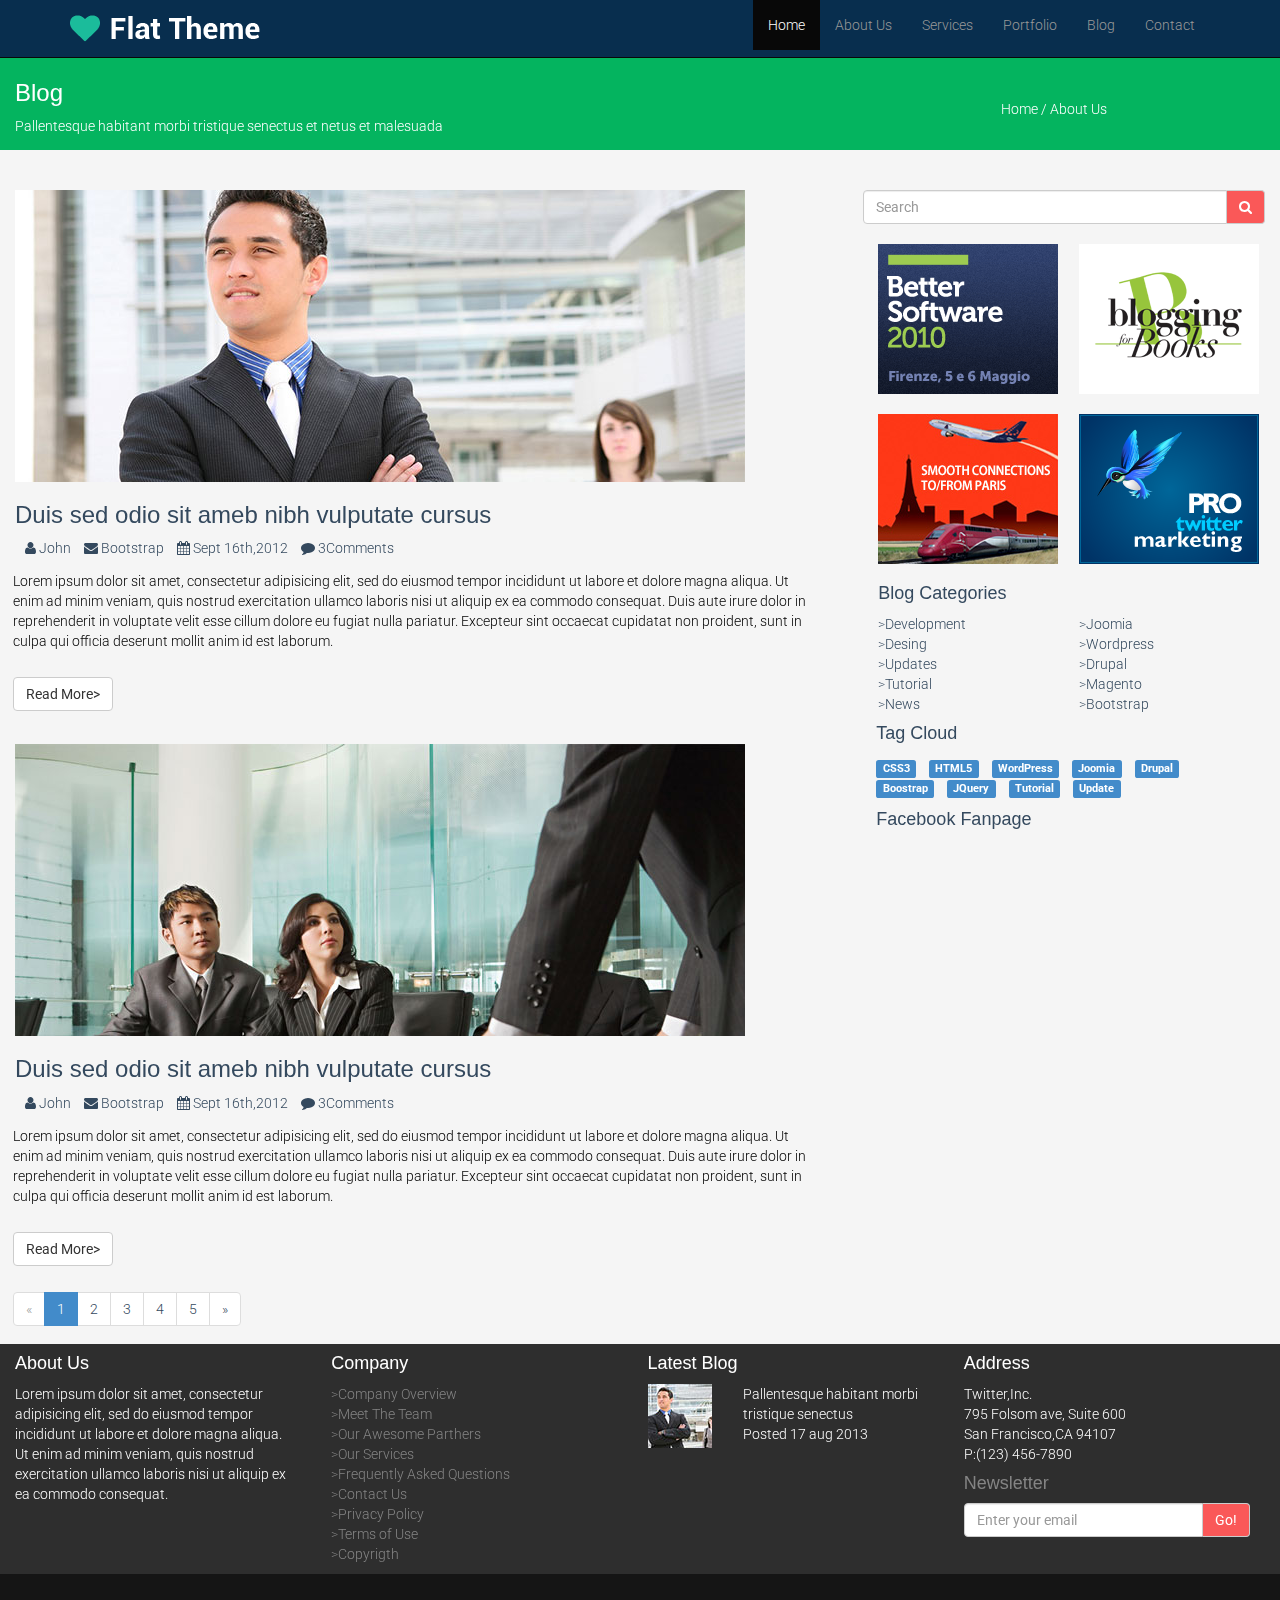
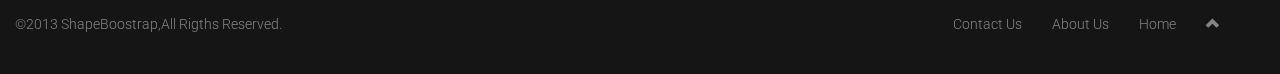
<file: blog.html>
<!DOCTYPE html>
<html lang="en">
  <head>
    <meta charset="utf-8">
    <meta name="viewport" content="width=device-width, initial-scale=1.0">
    <meta name="description" content="">
    <meta name="author" content="">
    <title>Blog | Flat Theme</title>
    <link href="css/bootstrap.min.css" rel="stylesheet">
    <link href="css/font-awesome.min.css" rel="stylesheet">
    <link href="css/animate.css" rel="stylesheet">
    <link href="css/main.css" rel="stylesheet">
    <!--[if lt IE 9]>
    <script src="js/html5shiv.js"></script>
    <script src="js/respond.min.js"></script>
    <![endif]-->       
    <link rel="shortcut icon" href="images/ico/favicon.ico">
    <link rel="apple-touch-icon-precomposed" sizes="144x144" href="images/ico/apple-touch-icon-144-precomposed.png">
    <link rel="apple-touch-icon-precomposed" sizes="114x114" href="images/ico/apple-touch-icon-114-precomposed.png">
    <link rel="apple-touch-icon-precomposed" sizes="72x72" href="images/ico/apple-touch-icon-72-precomposed.png">
    <link rel="apple-touch-icon-precomposed" href="images/ico/apple-touch-icon-57-precomposed.png">
  </head><!--/head-->
  <body>
    <!-- Inserte código aqui -->




    <header class="navbar navbar-inverse navbar-fixed-top wet-asphalt" role="banner">
        <div class="container">
            <div class="navbar-header">
                <button type="button" class="navbar-toggle" data-toggle="collapse" data-target=".navbar-collapse">
                    <span class="sr-only">Toggle navigation</span>
                    <span class="icon-bar"></span>
                    <span class="icon-bar"></span>
                    <span class="icon-bar"></span>
                </button>
                <a class="navbar-brand" href="index.html"><img src="images/logo.png" alt="logo"></a>
            </div>
            <div class="collapse navbar-collapse">
                <ul class="nav navbar-nav navbar-right">
                    <li class="active"><a href="index.html">Home</a></li>
                    <li><a href="about-us.html">About Us</a></li>
                    <li><a href="services.html">Services</a></li>
                    <li><a href="portfolio.html">Portfolio</a></li>
                    <li class="dropdown">
                    <li><a href="blog.html">Blog</a></li> 
                    <li><a href="contact-us.html">Contact</a></li>
                </ul>
            </div>
        </div>
    </header>

        <!--/header-->
        <div class="container_blog">
        <br>
        <br>
            <div class="row">
                <div class="col-xs-12">
                <br>
                    <div class="col-xs-8">
                        <h3>Blog</h3>
                        <p style="margin:0;">Pallentesque habitant morbi tristique senectus et netus et malesuada</p>
                    </div>
                    <div class="col-xs-4" id="padre">
                        <div id="hijo">Home / About Us</div>
                    </div>
                </div>
            </div>
        </div> 
        <div class="container_pagination">
        <br>
        <br>
            <div class="row">
                <div class="col-xs-8">
                    <div class="col-xs-12" id="unico">
                        <img class="img_blog" src="images/blog/blog1.jpg"/>
                        <h3>Duis sed odio sit ameb nibh vulputate cursus</h3>
                        <ul class="list-nav">
                            <li><i class="icon-user"></i> John</li>
                            <li><i class="icon-envelope"></i> Bootstrap</li>
                            <li><i class="icon-calendar"></i> Sept 16th,2012</li>
                            <li><i class="icon-comment"></i> 3Comments</li>
                        </ul>
                    </div>
                    <p style="color:black; margin:13px;">Lorem ipsum dolor sit amet, consectetur adipisicing elit, sed do eiusmod
                    tempor incididunt ut labore et dolore magna aliqua. Ut enim ad minim veniam,
                    quis nostrud exercitation ullamco laboris nisi ut aliquip ex ea commodo
                    consequat. Duis aute irure dolor in reprehenderit in voluptate velit esse
                    cillum dolore eu fugiat nulla pariatur. Excepteur sint occaecat cupidatat non
                    proident, sunt in culpa qui officia deserunt mollit anim id est laborum.</p>
                    <button type="button" class="btn btn-default" style="margin:13px;">Read More></button>
            <br>
            <br>
                    <div class="col-xs-12" id="unico">
                        <img class="img_blog" src="images/blog/blog2.jpg"/>
                        <h3>Duis sed odio sit ameb nibh vulputate cursus</h3>
                        <ul class="list-nav">
                            <li><i class="icon-user"></i> John</li>
                            <li><i class="icon-envelope"></i> Bootstrap</li>
                            <li><i class="icon-calendar"></i> Sept 16th,2012</li>
                            <li><i class="icon-comment"></i> 3Comments</li>
                        </ul>
                    </div>
                    <p style="color:black; margin:13px;">Lorem ipsum dolor sit amet, consectetur adipisicing elit, sed do eiusmod
                    tempor incididunt ut labore et dolore magna aliqua. Ut enim ad minim veniam,
                    quis nostrud exercitation ullamco laboris nisi ut aliquip ex ea commodo
                    consequat. Duis aute irure dolor in reprehenderit in voluptate velit esse
                    cillum dolore eu fugiat nulla pariatur. Excepteur sint occaecat cupidatat non
                    proident, sunt in culpa qui officia deserunt mollit anim id est laborum.</p>
                    <button type="button" class="btn btn-default" style="margin:13px;">Read More></button>
                <nav>
                    <ul class="pagination" style="margin:13px;">
                        <li class="disabled"><a href="#" aria-label="Previous"><span aria-hidden="true">&laquo;</span></a></li>
                        <li class="active"><a href="#">1 <span class="sr-only">(current)</span></a></li>
                        <li><a href="#">2</a></li>
                        <li><a href="#">3</a></li>
                        <li><a href="#">4</a></li>
                        <li><a href="#">5</a></li>
                        <li>
                            <a href="#" aria-label="Next">
                               <span aria-hidden="true">&raquo;</span>
                            </a>
                        </li>    
                    </ul>
                </nav>

                </div>
        

                <div class="col-xs-4">
                    <div class="input-group">
                        <input type="text" class="form-control" placeholder="Search" aria-describedby="basic-addon2">
                        <span class="input-group-addon" id="basic-addon2" style="background:#FA5858;color:white;"><i class="icon-search" style="color:white;"></i></span>
                    </div>
                    <br>
                    <div class="col-xs-6">
                       <img src="images/ads/ad1.png"/>
                    </div>
                    <div class="col-xs-6">
                       <img src="images/ads/ad2.png"/>
                    </div>
                    <div class="col-xs-6" style="margin-top:20px; margin-bottom:20px;">
                        <img src="images/ads/ad3.png"/>
                    </div>
                    <div class="col-xs-6"  style="margin-top:20px; margin-bottom:20px;">
                        <img src="images/ads/ad4.png"/>
                    </div>
                
                    
                    <div class="col-xs-12" style="margin-top:20px;">
                        <h4>Blog Categories</h4>
                    </div>

                    <div class="col-xs-6">
                   
                        <ul class="list-1">
                            <li>>Development</li>
                            <li>>Desing</li>
                            <li>>Updates</li>
                            <li>>Tutorial</li>
                            <li>>News</li>
                        </ul>
                    </div>
                    <div class="col-xs-6">
                        <ul class="list-2">
                            <li>>Joomia</li>
                            <li>>Wordpress</li>
                            <li>>Drupal</li>
                            <li>>Magento</li>
                            <li>>Bootstrap</li>
                        </ul>
                    </div>

                    <h4 style="margin:13px;">Tag Cloud</h4>
                        <ul class="list-labels" style="margin:13px;">
                            <li><span class="label label-primary">CSS3</span></li>
                            <li><span class="label label-primary">HTML5</span></li>
                            <li><span class="label label-primary">WordPress</span></li>
                            <li><span class="label label-primary">Joomia</span></li>
                            <li><span class="label label-primary">Drupal</span></li>
                            <li><span class="label label-primary">Boostrap</span></li>
                            <li><span class="label label-primary">JQuery</span></li>
                            <li><span class="label label-primary">Tutorial</span></li>
                            <li><span class="label label-primary">Update</span></li>
                        </ul>
                    <h4 style="margin:13px;">Facebook Fanpage</h4>
                    
                </div>
            </div>

    <div class="container_company">
        <div class="row">
            <div class="col-xs-12">
                <div class="col-xs-3">
                    <h4 style="color:white;">About Us</h4>
                    <p>Lorem ipsum dolor sit amet, consectetur adipisicing elit, sed do eiusmod
                    tempor incididunt ut labore et dolore magna aliqua.<br> Ut enim ad minim veniam,
                    quis nostrud exercitation ullamco laboris nisi ut aliquip ex ea commodo
                    consequat.</p>
                </div>
                <div class="col-xs-3">
                    <h4 style="color:white;">Company</h4>
                    <ul class="company">
                       <li>>Company Overview</li>
                       <li>>Meet The Team</li>
                       <li>>Our Awesome Parthers</li>
                       <li>>Our Services</li>
                       <li>>Frequently Asked Questions</li>
                       <li>>Contact Us</li>
                       <li>>Privacy Policy</li>
                       <li>>Terms of Use</li>
                       <li>>Copyrigth</li>
                    </ul>
                </div>
                <div class="col-xs-3">
                    <h4 style="color:white;">Latest Blog</h4>
                    <div class="col-xs-4"style="padding:0;">
                        <img class="blog" src="images/blog/thumb1.jpg"/>
                    </div>
                    <div class="col-xs-8"style="padding:0;">
                        <p>Pallentesque habitant morbi tristique senectus <br>Posted 17 aug 2013</p>
                    </div>
                </div>
                <div class="col-xs-3">
                    <h4 style="color:white;">Address</h4>
                    <p>Twitter,Inc.<br>795 Folsom ave, Suite 600<br>San Francisco,CA 94107<br>P:(123) 456-7890</p>
                    <h4>Newsletter</h4>
                    <div class="input-group">
                        <input type="text" class="form-control" placeholder="Enter your email" aria-describedby="basic-addon2">
                        <span class="input-group-addon" id="basic-addon2" style="background:#FA5858;color:white;">Go!</span>
                    </div>
                </div>
            </div>
        </div>
    </div>
    <div class="footer">
        <div class="row">
            <div class="col-xs-12">
            <br>
            <br>
                <div class="col-xs-6">
                    ©2013 ShapeBoostrap,All Rigths Reserved.
                </div>
                <div class="col-xs-6">
                    <ul class="list">
                        <li><a href="#inicio"><i class="glyphicon glyphicon-chevron-up" style="color:#848484;"></i></a></li>
                        <li>Home</li>
                        <li>About Us</li>
                        <li>Contact Us</li>
                    </ul>
                </div>
            </div>
        </div>
    </div>     
        


    <script src="js/jquery.js"></script>
    <script src="js/bootstrap.min.js"></script>
    <script src="js/main.js"></script>
  </body>
</html>
</file>
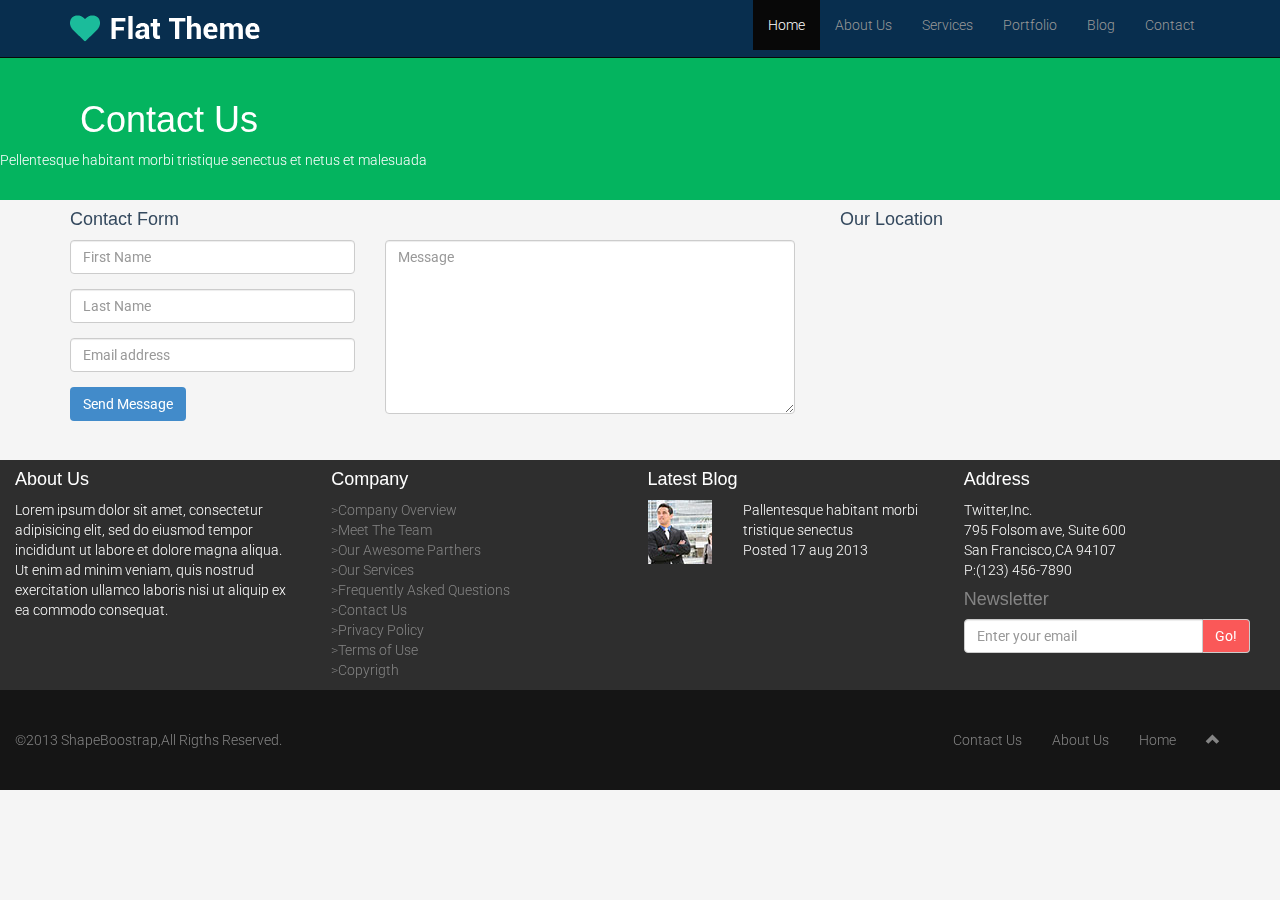
<file: contact-us.html>
<!DOCTYPE html>
<html lang="en">
<head>
    <meta charset="utf-8">
    <meta name="viewport" content="width=device-width, initial-scale=1.0">
    <meta name="description" content="">
    <meta name="author" content="">
    <title>Contact Us | Flat Theme</title>
    <link href="css/bootstrap.min.css" rel="stylesheet">
    <link href="css/font-awesome.min.css" rel="stylesheet">
    <link href="css/animate.css" rel="stylesheet">
    <link href="css/main.css" rel="stylesheet">
    <!--[if lt IE 9]>
    <script src="js/html5shiv.js"></script>
    <script src="js/respond.min.js"></script>
    <![endif]-->       
    <link rel="shortcut icon" href="images/ico/favicon.ico">
    <link rel="apple-touch-icon-precomposed" sizes="144x144" href="images/ico/apple-touch-icon-144-precomposed.png">
    <link rel="apple-touch-icon-precomposed" sizes="114x114" href="images/ico/apple-touch-icon-114-precomposed.png">
    <link rel="apple-touch-icon-precomposed" sizes="72x72" href="images/ico/apple-touch-icon-72-precomposed.png">
    <link rel="apple-touch-icon-precomposed" href="images/ico/apple-touch-icon-57-precomposed.png">
</head>

<!--/head-->
<body>


      <header class="navbar navbar-inverse navbar-fixed-top wet-asphalt" role="banner">
        <div class="container">
            <div class="navbar-header">
                <button type="button" class="navbar-toggle" data-toggle="collapse" data-target=".navbar-collapse">
                    <span class="sr-only">Toggle navigation</span>
                    <span class="icon-bar"></span>
                    <span class="icon-bar"></span>
                    <span class="icon-bar"></span>
                </button>
                <a class="navbar-brand" href="index.html"><img src="images/logo.png" alt="logo"></a>
            </div>
            <div class="collapse navbar-collapse">
                <ul class="nav navbar-nav navbar-right">
                    <li class="active"><a href="index.html">Home</a></li>
                    <li><a href="about-us.html">About Us</a></li>
                    <li><a href="services.html">Services</a></li>
                    <li><a href="portfolio.html">Portfolio</a></li>
                    <li class="dropdown">
                    <li><a href="blog.html">Blog</a></li> 
                    <li><a href="contact-us.html">Contact</a></li>
                </ul>
            </div>
        </div>
    </header>

        <!--/header-->

    <section id="contact" >
        <div class="container-contact">
                    <br>

                    <h1>Contact Us</h1>
                    <p>Pellentesque habitant morbi tristique senectus et netus et malesuada</p>
                </div>
               
       
    </section>  


    
    <section id="contact-page" class="container">
        <div class="row">
            <div class="col-sm-8">
                <h4>Contact Form</h4>
                <div class="status alert alert-success" style="display: none"></div>
                <form id="main-contact-form" class="contact-form" name="contact-form" method="post" action="sendemail.php" role="form">
                    <div class="row">
                        <div class="col-sm-5">
                            <div class="form-group">
                                <input type="text" class="form-control" required="required" placeholder="First Name">
                            </div>
                            <div class="form-group">
                                <input type="text" class="form-control" required="required" placeholder="Last Name">
                            </div>
                            <div class="form-group">
                                <input type="text" class="form-control" required="required" placeholder="Email address">
                            </div>
                            <div class="form-group">
                                <button type="submit" class="btn btn-primary btn-lg">Send Message</button>
                            </div>
                        </div>
                        <div class="col-sm-7">
                            <textarea name="message" id="message" required="required" class="form-control" rows="8" placeholder="Message"></textarea>
                        </div>
                    </div>
                </form>
            </div>
            <div class="col-sm-4">
                <h4>Our Location</h4>
                <iframe width="100%" height="215" frameborder="0" scrolling="no" marginheight="0" marginwidth="0" src="https://maps.google.com.au/maps?f=q&amp;source=s_q&amp;hl=en&amp;geocode=&amp;q=Dhaka,+Dhaka+Division,+Bangladesh&amp;aq=0&amp;oq=dhaka+ban&amp;sll=40.714353,-74.005973&amp;sspn=0.836898,1.815491&amp;ie=UTF8&amp;hq=&amp;hnear=Dhaka+Division,+Bangladesh&amp;t=m&amp;ll=24.542126,90.293884&amp;spn=0.124922,0.411301&amp;z=8&amp;output=embed"></iframe>
            </div>
        </div>
    </section>
    
<div class="container_company">
        <div class="row">
            <div class="col-xs-12">
                <div class="col-xs-3">
                    <h4 style="color:white;">About Us</h4>
                    <p>Lorem ipsum dolor sit amet, consectetur adipisicing elit, sed do eiusmod
                    tempor incididunt ut labore et dolore magna aliqua.<br> Ut enim ad minim veniam,
                    quis nostrud exercitation ullamco laboris nisi ut aliquip ex ea commodo
                    consequat.</p>
                </div>
                <div class="col-xs-3">
                    <h4 style="color:white;">Company</h4>
                    <ul class="company">
                       <li>>Company Overview</li>
                       <li>>Meet The Team</li>
                       <li>>Our Awesome Parthers</li>
                       <li>>Our Services</li>
                       <li>>Frequently Asked Questions</li>
                       <li>>Contact Us</li>
                       <li>>Privacy Policy</li>
                       <li>>Terms of Use</li>
                       <li>>Copyrigth</li>
                    </ul>
                </div>
                <div class="col-xs-3">
                    <h4 style="color:white;">Latest Blog</h4>
                    <div class="col-xs-4"style="padding:0;">
                        <img class="blog" src="images/blog/thumb1.jpg"/>
                    </div>
                    <div class="col-xs-8"style="padding:0;">
                        <p>Pallentesque habitant morbi tristique senectus <br>Posted 17 aug 2013</p>
                    </div>
                </div>
                <div class="col-xs-3">
                    <h4 style="color:white;">Address</h4>
                    <p>Twitter,Inc.<br>795 Folsom ave, Suite 600<br>San Francisco,CA 94107<br>P:(123) 456-7890</p>
                    <h4>Newsletter</h4>
                    <div class="input-group">
                        <input type="text" class="form-control" placeholder="Enter your email" aria-describedby="basic-addon2">
                        <span class="input-group-addon" id="basic-addon2" style="background:#FA5858;color:white;">Go!</span>
                    </div>
                </div>
            </div>
        </div>
    </div>
    <div class="footer">
        <div class="row">
            <div class="col-xs-12">
            <br>
            <br>
                <div class="col-xs-6">
                    ©2013 ShapeBoostrap,All Rigths Reserved.
                </div>
                <div class="col-xs-6">
                    <ul class="list">
                        <li><a href="#inicio"><i class="glyphicon glyphicon-chevron-up" style="color:#848484;"></i></a></li>
                        <li>Home</li>
                        <li>About Us</li>
                        <li>Contact Us</li>
                    </ul>
                </div>
            </div>
        </div>
    </div>    

   
    <!-- Inserte código aqui -->

    <script src="js/jquery.js"></script>
    <script src="js/bootstrap.min.js"></script>
    <script src="js/jquery.prettyPhoto.js"></script>
    <script src="js/main.js"></script>
</body>
</html>
</file>
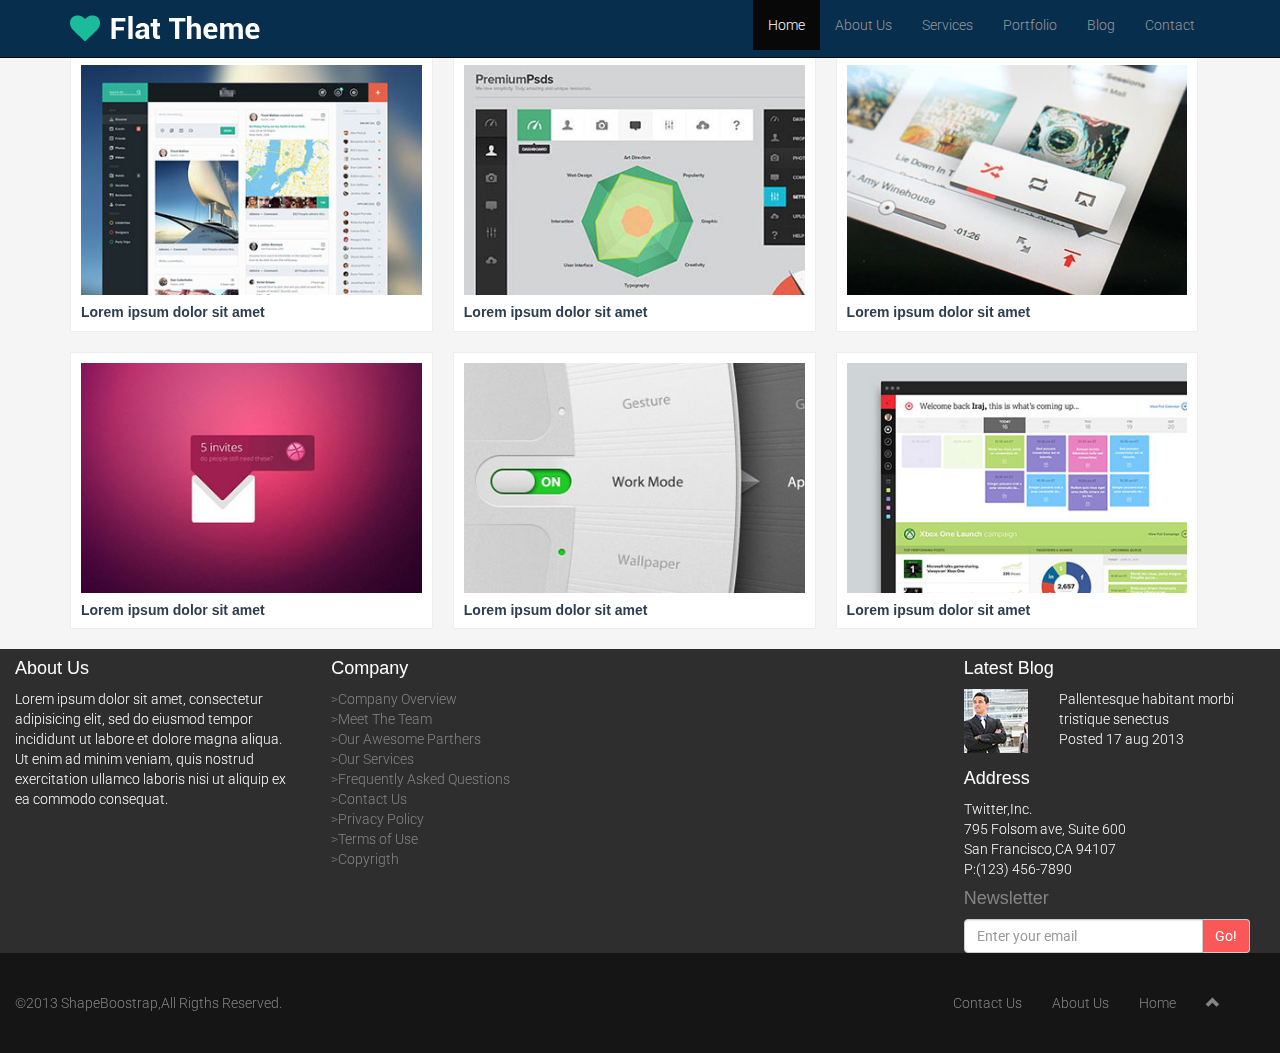
<file: portfolio.html>
<!DOCTYPE html>
<html lang="en">
<head>
    <meta charset="utf-8">
    <meta name="viewport" content="width=device-width, initial-scale=1.0">
    <meta name="description" content="">
    <meta name="author" content="">
    <title>Portfolio | Flat Theme</title>
    <link href="css/bootstrap.min.css" rel="stylesheet">
    <link href="css/font-awesome.min.css" rel="stylesheet">
    <link href="css/animate.css" rel="stylesheet">
    <link href="css/main.css" rel="stylesheet">
    <!--[if lt IE 9]>
    <script src="js/html5shiv.js"></script>
    <script src="js/respond.min.js"></script>
    <![endif]-->       
    <link rel="shortcut icon" href="images/ico/favicon.ico">
    <link rel="apple-touch-icon-precomposed" sizes="144x144" href="images/ico/apple-touch-icon-144-precomposed.png">
    <link rel="apple-touch-icon-precomposed" sizes="114x114" href="images/ico/apple-touch-icon-114-precomposed.png">
    <link rel="apple-touch-icon-precomposed" sizes="72x72" href="images/ico/apple-touch-icon-72-precomposed.png">
    <link rel="apple-touch-icon-precomposed" href="images/ico/apple-touch-icon-57-precomposed.png">
</head><!--/head-->
<body>



      <header class="navbar navbar-inverse navbar-fixed-top wet-asphalt" role="banner">
        <div class="container">
            <div class="navbar-header">
                <button type="button" class="navbar-toggle" data-toggle="collapse" data-target=".navbar-collapse">
                    <span class="sr-only">Toggle navigation</span>
                    <span class="icon-bar"></span>
                    <span class="icon-bar"></span>
                    <span class="icon-bar"></span>
                </button>
                <a class="navbar-brand" href="index.html"><img src="images/logo.png" alt="logo"></a>
            </div>
            <div class="collapse navbar-collapse">
                <ul class="nav navbar-nav navbar-right">
                    <li class="active"><a href="index.html">Home</a></li>
                    <li><a href="about-us.html">About Us</a></li>
                    <li><a href="services.html">Services</a></li>
                    <li><a href="portfolio.html">Portfolio</a></li>
                    <li class="dropdown">
                    <li><a href="blog.html">Blog</a></li> 
                    <li><a href="contact-us.html">Contact</a></li>
                </ul>
            </div>
        </div>
</header>

        <!--/header-->
<section id="portfolio" class="container">
        <ul class="portfolio-filter">
            <li><a class="btn btn-default active" href="#" data-filter="*">All</a></li>
            <li><a class="btn btn-default" href="#" data-filter=".bootstrap">Bootstrap</a></li>
            <li><a class="btn btn-default" href="#" data-filter=".html">HTML</a></li>
            <li><a class="btn btn-default" href="#" data-filter=".wordpress">Wordpress</a></li>
        </ul><!--/#portfolio-filter-->

        <ul class="portfolio-items col-3">
            <li class="portfolio-item apps">
                <div class="item-inner">
                    <img src="images/portfolio/thumb/item1.jpg" alt="">
                    <h5>Lorem ipsum dolor sit amet</h5>
                    <div class="overlay">
                        <a class="preview btn btn-danger" href="images/portfolio/full/item1.jpg" rel="prettyPhoto"><i class="icon-eye-open"></i></a>             
                    </div>           
                </div>           
            </li><!--/.portfolio-item-->
            <li class="portfolio-item joomla bootstrap">
                <div class="item-inner">
                    <img src="images/portfolio/thumb/item2.jpg" alt="">
                    <h5>Lorem ipsum dolor sit amet</h5>
                    <div class="overlay">
                        <a class="preview btn btn-danger" href="images/portfolio/full/item2.jpg" rel="prettyPhoto"><i class="icon-eye-open"></i></a>              
                    </div>           
                </div>           
            </li><!--/.portfolio-item-->
            <li class="portfolio-item bootstrap wordpress">
                <div class="item-inner">
                    <img src="images/portfolio/thumb/item3.jpg" alt="">
                    <h5>Lorem ipsum dolor sit amet</h5>
                    <div class="overlay">
                        <a class="preview btn btn-danger" href="images/portfolio/full/item3.jpg" rel="prettyPhoto"><i class="icon-eye-open"></i></a>        
                    </div>           
                </div>           
            </li><!--/.portfolio-item-->
            <li class="portfolio-item joomla wordpress apps">
                <div class="item-inner">
                    <img src="images/portfolio/thumb/item4.jpg" alt="">
                    <h5>Lorem ipsum dolor sit amet</h5>
                    <div class="overlay">
                        <a class="preview btn btn-danger" href="images/portfolio/full/item4.jpg" rel="prettyPhoto"><i class="icon-eye-open"></i></a>          
                    </div>           
                </div>           
            </li><!--/.portfolio-item-->
            <li class="portfolio-item joomla html">
                <div class="item-inner">
                    <img src="images/portfolio/thumb/item5.jpg" alt="">
                    <h5>Lorem ipsum dolor sit amet</h5>
                    <div class="overlay">
                        <a class="preview btn btn-danger" href="images/portfolio/full/item5.jpg" rel="prettyPhoto"><i class="icon-eye-open"></i></a>          
                    </div>    
                </div>       
            </li><!--/.portfolio-item-->
            <li class="portfolio-item wordpress html">
                <div class="item-inner">
                    <img src="images/portfolio/thumb/item6.jpg" alt="">
                    <h5>Lorem ipsum dolor sit amet</h5>
                    <div class="overlay">
                        <a class="preview btn btn-danger" href="images/portfolio/full/item6.jpg" rel="prettyPhoto"><i class="icon-eye-open"></i></a>           
                    </div>           
                </div>           
            </li><!--/.portfolio-item-->
        </ul>
    </section><!--/#portfolio-->

     <!--fooooooooooooooooooooooooooooooooooooooooooooooooooooooooooooter-->
    
    <div class="container_company">
        <div class="row">
            <div class="col-xs-12">
                <div class="col-sm-3">
                    <h4 style="color:white;">About Us</h4>
                    <p>Lorem ipsum dolor sit amet, consectetur adipisicing elit, sed do eiusmod
                    tempor incididunt ut labore et dolore magna aliqua.<br> Ut enim ad minim veniam,
                    quis nostrud exercitation ullamco laboris nisi ut aliquip ex ea commodo
                    consequat.</p>
                </div>
                <div class="col-sm-3 col-sm-6">
                    <h4 style="color:white;">Company</h4>
                    <ul class="company">
                       <li>>Company Overview</li>
                       <li>>Meet The Team</li>
                       <li>>Our Awesome Parthers</li>
                       <li>>Our Services</li>
                       <li>>Frequently Asked Questions</li>
                       <li>>Contact Us</li>
                       <li>>Privacy Policy</li>
                       <li>>Terms of Use</li>
                       <li>>Copyrigth</li>
                    </ul>
                </div>
                <div class="col-sm-3">
                    <h4 style="color:white;">Latest Blog</h4>
                    <div class="col-xs-4"style="padding:0;">
                        <img class="blog" src="images/blog/thumb1.jpg"/>
                    </div>
                    <div class="col-xs-8"style="padding:0;">
                        <p>Pallentesque habitant morbi tristique senectus <br>Posted 17 aug 2013</p>
                    </div>
                </div>
                <div class="col-sm-3">
                    <h4 style="color:white;">Address</h4>
                    <p>Twitter,Inc.<br>795 Folsom ave, Suite 600<br>San Francisco,CA 94107<br>P:(123) 456-7890</p>
                    <h4>Newsletter</h4>
                    <div class="input-group">
                        <input type="text" class="form-control" placeholder="Enter your email" aria-describedby="basic-addon2">
                        <span class="input-group-addon" id="basic-addon2" style="background:#FA5858;color:white;">Go!</span>
                    </div>
                </div>
            </div>
        </div>
    </div>
    <div class="footer">
        <div class="row">
            <div class="col-xs-12">
            <br>
            <br>
                <div class="col-xs-6">
                    ©2013 ShapeBoostrap,All Rigths Reserved.
                </div>
                <div class="col-xs-6">
                    <ul class="list">
                        <li><a href="#main-slider"><i class="glyphicon glyphicon-chevron-up" style="color:#848484;"></i></a></li>
                        <li>Home</li>
                        <li>About Us</li>
                        <li>Contact Us</li>
                    </ul>
                </div>
            </div>
        </div>
    </div>    

     <!--/fooooooooooooooooooooooooooooooooooooooooooooooooooooooooooooter-->



    <!-- Inserte código aqui -->

    <script src="js/jquery.js"></script>
    <script src="js/bootstrap.min.js"></script>
    <script src="js/main.js"></script>
</body>
</html>
</file>
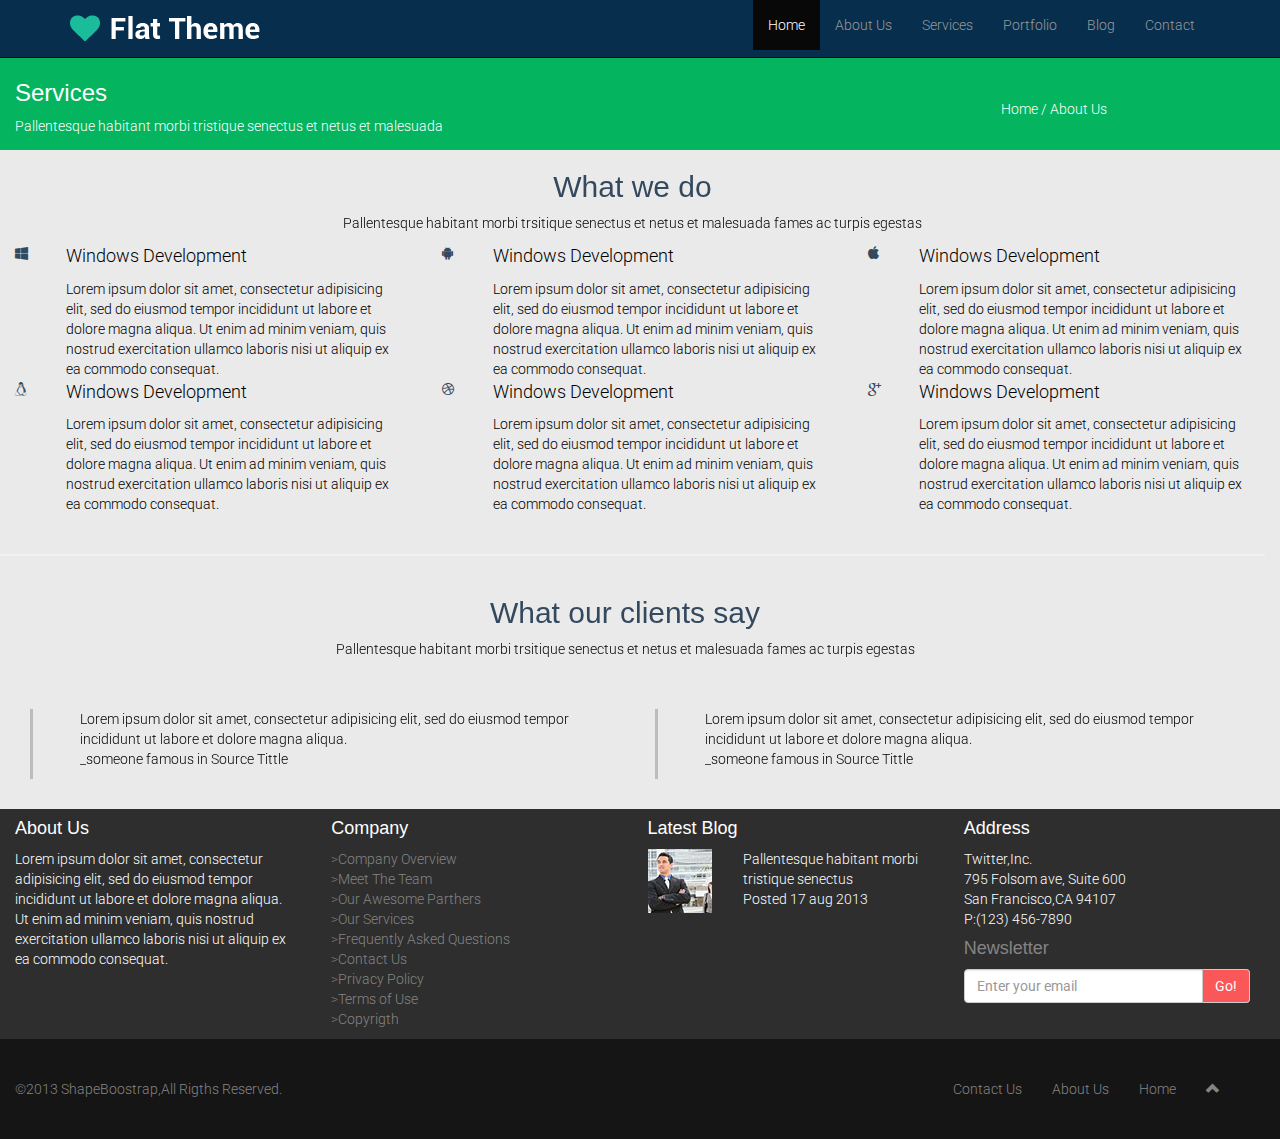
<file: services.html>
<!DOCTYPE html>
<html lang="en">
  <head>
    <meta charset="utf-8">
    <meta name="viewport" content="width=device-width, initial-scale=1.0">
    <meta name="description" content="">
    <meta name="author" content="">
    <title>Services | Flat Theme</title>
    <link href="css/bootstrap.min.css" rel="stylesheet">
    <link href="css/font-awesome.min.css" rel="stylesheet">
    <link href="css/animate.css" rel="stylesheet">
    <link href="css/main.css" rel="stylesheet">
    <!--[if lt IE 9]>
    <script src="js/html5shiv.js"></script>
    <script src="js/respond.min.js"></script>
    <![endif]-->       
    <link rel="shortcut icon" href="images/ico/favicon.ico">
    <link rel="apple-touch-icon-precomposed" sizes="144x144" href="images/ico/apple-touch-icon-144-precomposed.png">
    <link rel="apple-touch-icon-precomposed" sizes="114x114" href="images/ico/apple-touch-icon-114-precomposed.png">
    <link rel="apple-touch-icon-precomposed" sizes="72x72" href="images/ico/apple-touch-icon-72-precomposed.png">
    <link rel="apple-touch-icon-precomposed" href="images/ico/apple-touch-icon-57-precomposed.png">
  </head><!--/head-->
  <body>

     <header class="navbar navbar-inverse navbar-fixed-top wet-asphalt" role="banner">
        <div class="container">
            <div class="navbar-header">
                <button type="button" class="navbar-toggle" data-toggle="collapse" data-target=".navbar-collapse">
                    <span class="sr-only">Toggle navigation</span>
                    <span class="icon-bar"></span>
                    <span class="icon-bar"></span>
                    <span class="icon-bar"></span>
                </button>
                <a class="navbar-brand" href="index.html"><img src="images/logo.png" alt="logo"></a>
            </div>
            <div class="collapse navbar-collapse">
                <ul class="nav navbar-nav navbar-right">
                    <li class="active"><a href="index.html">Home</a></li>
                    <li><a href="about-us.html">About Us</a></li>
                    <li><a href="services.html">Services</a></li>
                    <li><a href="portfolio.html">Portfolio</a></li>
                    <li><a href="blog.html">Blog</a></li> 
                    <li><a href="contact-us.html">Contact</a></li>
                </ul>
            </div>
        </div>
        </header>




        <!--/header-->
    <div class="container_services">
    <br>
    <br>
       <div class="row">
            <div class="col-xs-12">
            <br>
                <div class="col-xs-8">
                    <h3>Services</h3>
                    <p style="margin:0;">Pallentesque habitant morbi tristique senectus et netus et malesuada</p>
                </div>
                <div class="col-xs-4" id="padre">
                    <div id="hijo">Home / About Us</div>
                </div>
            </div>
        </div>
    </div> 
    <div class="container_sistemas">
        <div class="row">
            <div class="col-xs-12 text-center">
                <h2>What we do</h2>
                <p style="color:black;">Pallentesque habitant morbi trsitique senectus et netus et malesuada fames ac turpis egestas</p>
            </div>
            <div class="row">    
                <div class="col-xs-12">
                    <div class="col-xs-4">
                        <div class="col-xs-2">
                            <i class="icon-windows"></i>
                        </div>
                        <div class="col-xs-10" style="margin-top:0;padding:0;">
                            <p class="titulo">Windows Development</p>
                            <p style="color:black; margin:0;padding:0;">Lorem ipsum dolor sit amet, consectetur adipisicing elit, sed do eiusmod
                                tempor incididunt ut labore et dolore magna aliqua. Ut enim ad minim veniam,
                                quis nostrud exercitation ullamco laboris nisi ut aliquip ex ea commodo
                                consequat.</p>
                        </div>
                    </div>
                    <div class="col-xs-4">
                        <div class="col-xs-2">
                            <i class="icon-android"></i>
                        </div>
                        <div class="col-xs-10" style="margin-top:0;padding:0;">
                            <p class="titulo">Windows Development</p>
                            <p style="color:black; margin:0;padding:0;">Lorem ipsum dolor sit amet, consectetur adipisicing elit, sed do eiusmod
                                tempor incididunt ut labore et dolore magna aliqua. Ut enim ad minim veniam,
                                quis nostrud exercitation ullamco laboris nisi ut aliquip ex ea commodo
                                consequat.</p>
                        </div>
                    </div>
                    <div class="col-xs-4">
                        <div class="col-xs-2">
                            <i class="icon-apple"></i>
                        </div>
                        <div class="col-xs-10" style="margin-top:0;padding:0;">
                            <p class="titulo">Windows Development</p>
                            <p style="color:black; margin:0;padding:0;">Lorem ipsum dolor sit amet, consectetur adipisicing elit, sed do eiusmod
                                tempor incididunt ut labore et dolore magna aliqua. Ut enim ad minim veniam,
                                quis nostrud exercitation ullamco laboris nisi ut aliquip ex ea commodo
                                consequat.</p>
                        </div>
                    </div>
                </div>
            </div>
            <div class="row">    
                <div class="col-xs-12">
                    <div class="col-xs-4">
                        <div class="col-xs-2">
                            <i class="icon-linux"></i>
                        </div>
                        <div class="col-xs-10" style="margin-top:0;padding:0;">
                            <p class="titulo">Windows Development</p>
                            <p style="color:black; margin:0;padding:0;">Lorem ipsum dolor sit amet, consectetur adipisicing elit, sed do eiusmod
                                tempor incididunt ut labore et dolore magna aliqua. Ut enim ad minim veniam,
                                quis nostrud exercitation ullamco laboris nisi ut aliquip ex ea commodo
                                consequat.</p>
                        </div>
                    </div>
                    <div class="col-xs-4">
                        <div class="col-xs-2">
                            <i class="icon-dribbble"></i>
                        </div>
                        <div class="col-xs-10" style="margin-top:0;padding:0;">
                            <p class="titulo">Windows Development</p>
                            <p style="color:black; margin:0;padding:0;">Lorem ipsum dolor sit amet, consectetur adipisicing elit, sed do eiusmod
                                tempor incididunt ut labore et dolore magna aliqua. Ut enim ad minim veniam,
                                quis nostrud exercitation ullamco laboris nisi ut aliquip ex ea commodo
                                consequat.</p>
                        </div>
                    </div>
                    <div class="col-xs-4">
                        <div class="col-xs-2">
                            <i class="icon-google-plus"></i>
                        </div>
                        <div class="col-xs-10" style="margin-top:0;padding:0;">
                            <p class="titulo">Windows Development</p>
                            <p style="color:black; margin:0;padding:0;">Lorem ipsum dolor sit amet, consectetur adipisicing elit, sed do eiusmod
                                tempor incididunt ut labore et dolore magna aliqua. Ut enim ad minim veniam,
                                quis nostrud exercitation ullamco laboris nisi ut aliquip ex ea commodo
                                consequat.</p>
                                <br>
                                <br>
                        </div>
                    </div>
                    <hr style="border:#F2F2F2 1px solid; background:#FAFAFA;">
                </div>
            </div>
            <div class="row">
                <div class="col-xs-12 text-center">
                    <h2>What our clients say</h2>
                    <p style="color:black;">Pallentesque habitant morbi trsitique senectus et netus et malesuada fames ac turpis egestas</p>
                    <br>
                    <br>
                    <div class="col-xs-12">
                    <div class="col-xs-6">
                        <div class="col-xs-1">
                            <div class="linea2"></div>
                        </div>
                        <div class="col-xs-11">
                            <p style="color:black; text-align:left; margin:0;">Lorem ipsum dolor sit amet, consectetur adipisicing elit, sed do eiusmod
                            tempor incididunt ut labore et dolore magna aliqua.<br>_someone famous in Source Tittle</p>
                        </div>    
                    </div>
                    <div class="col-xs-6">
                        <div class="col-xs-1">
                            <div class="linea2"></div>
                        </div>
                        <div class="col-xs-11">
                            <p style="color:black; text-align:left; margin:0;">Lorem ipsum dolor sit amet, consectetur adipisicing elit, sed do eiusmod
                            tempor incididunt ut labore et dolore magna aliqua.<br>_someone famous in Source Tittle</p>
                            <br>
                            <br>
                        </div>    
                    </div>
                    </div>
                </div>
            </div>
        </div>
    </div>

    <div class="container_company">
        <div class="row">
            <div class="col-xs-12">
                <div class="col-xs-3">
                    <h4 style="color:white;">About Us</h4>
                    <p>Lorem ipsum dolor sit amet, consectetur adipisicing elit, sed do eiusmod
                    tempor incididunt ut labore et dolore magna aliqua.<br> Ut enim ad minim veniam,
                    quis nostrud exercitation ullamco laboris nisi ut aliquip ex ea commodo
                    consequat.</p>
                </div>
                <div class="col-xs-3">
                    <h4 style="color:white;">Company</h4>
                    <ul class="company">
                       <li>>Company Overview</li>
                       <li>>Meet The Team</li>
                       <li>>Our Awesome Parthers</li>
                       <li>>Our Services</li>
                       <li>>Frequently Asked Questions</li>
                       <li>>Contact Us</li>
                       <li>>Privacy Policy</li>
                       <li>>Terms of Use</li>
                       <li>>Copyrigth</li>
                    </ul>
                </div>
                <div class="col-xs-3">
                    <h4 style="color:white;">Latest Blog</h4>
                    <div class="col-xs-4"style="padding:0;">
                        <img class="blog" src="images/blog/thumb1.jpg"/>
                    </div>
                    <div class="col-xs-8"style="padding:0;">
                        <p>Pallentesque habitant morbi tristique senectus <br>Posted 17 aug 2013</p>
                    </div>
                </div>
                <div class="col-xs-3">
                    <h4 style="color:white;">Address</h4>
                    <p>Twitter,Inc.<br>795 Folsom ave, Suite 600<br>San Francisco,CA 94107<br>P:(123) 456-7890</p>
                    <h4>Newsletter</h4>
                    <div class="input-group">
                        <input type="text" class="form-control" placeholder="Enter your email" aria-describedby="basic-addon2">
                        <span class="input-group-addon" id="basic-addon2" style="background:#FA5858;color:white;">Go!</span>
                    </div>
                </div>
            </div>
        </div>
    </div>
    <div class="footer">
        <div class="row">
            <div class="col-xs-12">
            <br>
            <br>
                <div class="col-xs-6">
                    ©2013 ShapeBoostrap,All Rigths Reserved.
                </div>
                <div class="col-xs-6">
                    <ul class="list">
                        <li><a href="#inicio"><i class="glyphicon glyphicon-chevron-up" style="color:#848484;"></i></a></li>
                        <li>Home</li>
                        <li>About Us</li>
                        <li>Contact Us</li>
                    </ul>
                </div>
            </div>
        </div>
    </div>     


    <!-- Inserte código aqui -->

    <script src="js/jquery.js"></script>
    <script src="js/bootstrap.min.js"></script>
    <script src="js/main.js"></script>
  </body>
</html>
</file>
<file: css/main.css>
@import url(http://fonts.googleapis.com/css?family=Roboto:400,700,300);

.clearfix {
  *zoom: 1;
}

}
.clearfix:before,
.clearfix:after {
  display: table;
  content: "";
  line-height: 0;
}
.clearfix:after {
  clear: both;
}

body {
  color: #34495e;
  background: #f5f5f5;
  font-family: 'Roboto', sans-serif;
  font-weight: 300;
}

/*menu*/

.navbar-inverse {
    background-color: #082E4E;

   
}

.portada
{
	height: 492px;
}


.portada h2,p
{
color: white;

}

.portada h2
{
	margin-top: 300px;

	
}
.portada	p
{
margin-bottom: 30px
}




/*CARRUSEL*/



#main-slider .carousel .item.active {
    opacity: 1;
    -webkit-transition: opacity ease-in-out 500ms;
    -moz-transition: opacity ease-in-out 500ms;
    -o-transition: opacity ease-in-out 500ms;
    transition: opacity ease-in-out 500ms;
    z-index: 1;
}
#main-slider .carousel .item:first-child {
    top: auto;
    position: relative;
}
#main-slider .carousel .item {
    background-position: 50%;
    background-repeat: no-repeat;
    background-size: cover;
    left: 0 !important;
    opacity: 0;
    top: 0;
    position: absolute;
    width: 100%;
    display: block !important;
    height: 600px;
    -webkit-transition: opacity ease-in-out 500ms;
    -moz-transition: opacity ease-in-out 500ms;
    -o-transition: opacity ease-in-out 500ms;
    transition: opacity ease-in-out 500ms;
}


#main-slider .prev {
    left: 10px;
}
#main-slider .prev, #main-slider .next {
    position: absolute;
    top: 50%;
    background-color: rgba(0, 0, 0, 0.3);
    color: #fff;
    display: inline-block;
    margin-top: -25px;
    font-size: 24px;
    height: 50px;
    width: 50px;
    line-height: 50px;
    text-align: center;
    border-radius: 4px;
    z-index: 5;
}

#main-slider .next {
    right: 10px;
}
#main-slider .prev, #main-slider .next {
    position: absolute;
    top: 50%;
    background-color: rgba(0, 0, 0, 0.3);
    color: #fff;
    display: inline-block;
    margin-top: -25px;
    font-size: 24px;
    height: 50px;
    width: 50px;
    line-height: 50px;
    text-align: center;
    border-radius: 4px;
    z-index: 5;
}

a:hover, a:focus {
    color: #d9534f;
    text-decoration: none;
}
a:hover, a:focus {
    color: #2a6496;
    text-decoration: underline;
}
a:active, a:hover {
    outline: 0;
}
.hidden-xs {
    display: block!important;
}
a {
    color: #34495e;
    -webkit-transition: 300ms;
    -moz-transition: 300ms;
    -o-transition: 300ms;
    transition: 300ms;
}


/*container-redes-sociales*/
.container-redes
{
	background-color: #04B45F;
	height: 200px;
}

.container-redes .row
{
	margin-left: 50px;
	
}

.container-redes h3
{
	color: white;
}
.row	
{
	margin-right: 0px;
}

.sociales {
    background-color: #04B45F;}
.container-redes i
{
font-size: 30px;
color: white;
border-radius: 30px;
background-color: green;
margin-top: 20px;
}

.icon-md {
    height: 68px;
    width: 68px;
    line-height: 50px;
    color: #fff;
    margin-right: 10px;
    text-align: center;
    display: block;
    border-radius: 50%;
}

/*our latest*/

.container-latest
{
	background-color:#EAEAEA;
	height: 380px;

}


#our-latest .row
{
	margin: 0px 0px 0px 0px; 
}

.container-latest p
{
 color: black;
}




/*container-contact*/


{outline: 1px solid red;}

.container-contact 
{
	background-color: #04B45F;
	height: 200px;
	
}

.container-contact h1,p
{
color: white;

}
.container-contact h1
{
	margin-left: 80px;
	margin-top: 80px;
	 
}

.container-form
{
	margin-top:-30px; 
	background-color: #EAEAEA;

}














/*aqui empiza container_clients*/
.container_clients{
	background-color: #FA5858;
	color:white;
	height: 400px;
}
.centrado{
	text-align: center;
}
.linea{
	background-color: white;
	width: 5px;
	height: 65px;
}
.container_company{
	background-color: #2E2E2E;
	color:#848484;

}
.company{
	list-style: none;
	padding: 0;
}
.blog{
	padding: 0;
}
.list{
	list-style: none;
}
.list li{
	display: inline-block;
	float: right;
	margin-right: 30px;
}
.footer{
	background-color: #151515;
	color: #848484;
	height: 100px;
}

/*aqui termina container_clients*/


/*aqui empieza about us*/

.container_about{
	background-color: #04B45F;
	color:white;
	height: 150px;
}
#hijo{
	text-align: center;
	margin-top: 10%;

}
.container_progress{
	background-color: #EAEAEA;
}
.container_team{
	background-color: #EAEAEA;
}
.image_team{
	border-radius: 100%;
	border:4px solid white;
}

.icon-md{
	color:white;
	font-size: 30px;
	width: 50px;
	height: 50px;
	background-color: #5858FA;


}
/*aqui termina about us*/
/*aqui empieza services*/

.container_services{
	background-color: #04B45F;
	color:white;
	height: 150px;
}
.titulo{
	color:black;
	font-size: 18px;
}
.container_sistemas{
	background-color: #EAEAEA;
}
.linea2{
	background-color: #BDBDBD;
	width: 3px;
	height: 70px;
}
/*aqui termina services*/
/*aqui empieza blog*/
.container_blog{
	background-color: #04B45F;
	color:white;
	height: 150px;
}
.list-nav{
	padding:0;
}
.list-nav li{
	list-style: none;
	display: inline-block;
	padding-left: 10px;
}
.list-1 li{
	list-style: none;
	padding: 0px;
}
.list-2 li{
	list-style: none;
	padding: 0;
}
.list-1{
	padding: 0;
}
.list-2{
	padding:0;
}
.list-labels li{
	list-style: none;
	display: inline-block;
	margin-right: 10px;
}
.list-labels{
	padding-left: 0;
}
/*aqui termina blog*/
/*aqui empieza blog team*/

.list_tags li{
	list-style: none;
	display: inline-block;
}
.list-date li{
	list-style: none;
	display: inline-block;
}
.list-reply li{
	list-style: none;
	display: inline-block;
}
/*aqui empieza portfolio*/
.portfolio-items, .portfolio-filter {
    list-style: none;
    padding: 0;
    margin: 0 -20px 20px 0;
}

.btn-default {
    color: #333;
    background-color: #fff;
    border-color: #ccc;
}
.btn {
    display: inline-block;
    padding: 6px 12px;
    margin-bottom: 0;
    font-size: 14px;
    font-weight: normal;
    line-height: 1.428571429;
    text-align: center;
    white-space: nowrap;
    vertical-align: middle;
    cursor: pointer;
    border: 1px solid transparent;
    border-radius: 4px;
    -webkit-user-select: none;
    -moz-user-select: none;
    -ms-user-select: none;
    -o-user-select: none;
    user-select: none;
}

.btn-default {
    color: #333;
    background-color: #fff;
    border-color: #ccc;
}


.portfolio-items,
.portfolio-filter {
  list-style: none;
  padding: 0;
  margin: 0 -20px 20px 0;
}
.portfolio-filter > li {
  display: inline-block;
}
.portfolio-items > li {
  float: left;
  padding: 0;
  -webkit-box-sizing: border-box;
  -moz-box-sizing: border-box;
  box-sizing: border-box;
}
.portfolio-items.col-2 > li {
  width: 50%;
}
.portfolio-items.col-3 > li {
  width: 33%;
}
.portfolio-items.col-4 > li {
  width: 25%;
}
.portfolio-items.col-5 > li {
  width: 20%;
}
.portfolio-items.col-6 > li {
  width: 16%;
}
.portfolio-item {
  padding: 0;
  margin: 0;
}
.portfolio-item .item-inner {
  background: #fff;
  border: 1px solid #eee;
  padding: 10px 10px 0;
  margin: 0 20px 20px 0;
  position: relative;
}
.portfolio-item img {
  width: 100%;
}
.portfolio-item h5 {
  background: #fff;
  margin: 0;
  padding: 10px 0;
  font-weight: 700;
  font-size: 14px;
  color: #2c3e50;
  white-space: nowrap;
  text-overflow: ellipsis;
  overflow: hidden;
}
.portfolio-item .overlay {
  position: absolute;
  top: 0;
  left: 0;
  width: 100%;
  height: 100%;
  opacity: 0;
  background: rgba(255, 255, 255, 0.9);
  text-align: center;
  vertical-align: middle;
  -webkit-transition: opacity 300ms;
  -moz-transition: opacity 300ms;
  -o-transition: opacity 300ms;
  transition: opacity 300ms;
}
.portfolio-item .overlay .preview {
  position: relative;
  top: 50%;
  display: inline-block;
  margin-top: -20px;
}
.portfolio-item:hover .overlay {
  opacity: 1;
}
/* Start: Recommended Isotope styles */
/**** Isotope Filtering ****/
.isotope-item {
  z-index: 2;
}
.isotope-hidden.isotope-item {
  pointer-events: none;
  z-index: 1;
}
</file>
